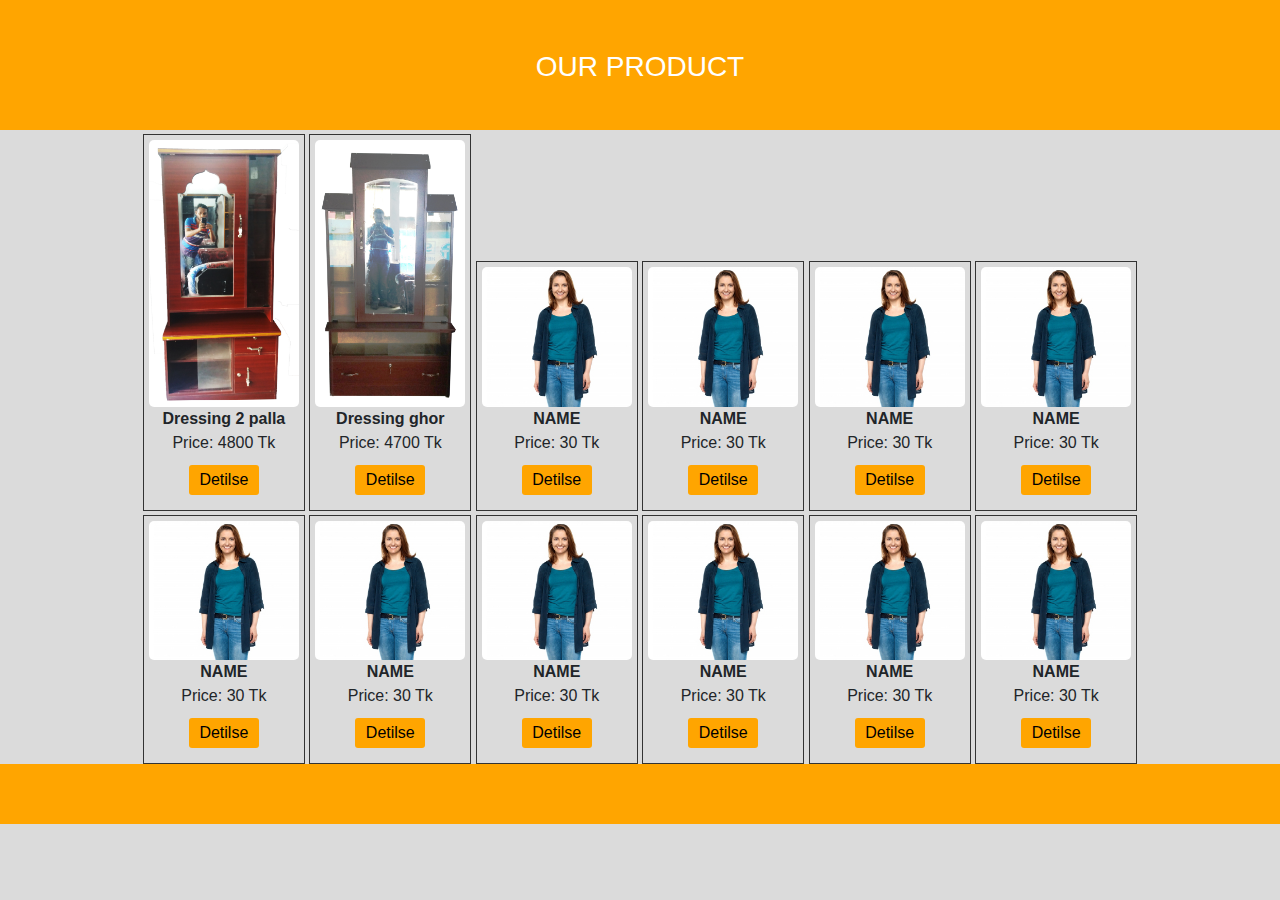
<file: New Site/a.html>
<!DOCTYPE html>
<html lang="en">
<head>
	<meta charset="UTF-8">
	<meta name="viewport" content="width=device-width, initial-scale=1.0">
	<meta http-equiv="X-UA-Compatible" content="ie=edge">
	<title>Showcases</title>
	<link rel="stylesheet" href="css/bootstrap.min.css">
	<link rel="stylesheet" href="css/font-awesome.min.css">
	<link rel="stylesheet" href="css/style.css">
</head>
<body>
	<div class="product-title">
		<h3>Our product</h3>
	</div>
	
	<div class="container">
	<div class="product-section-area">
		<div class="product-main-area">
			 <div class="img-box mt-1">
			 	<img src="img/dt 2palla.jpg" alt=""><br>
			 	 <span><b>Dressing 2 palla</b></span><br>
			 	  <span>Price: 4800 Tk</span><br>
			 	  <button class="main-area-b" data-toggle="modal" data-target="#detilseModal">Detilse</button> 
			 </div>
			 
			 
			 <div class="img-box mt-1">
			 	<img src="img/dt ghor.jpg" alt=""><br>
			 	 <span><b>Dressing ghor</b></span><br>
			 	  <span>Price: 4700 Tk</span><br>
			 	<button class="main-area-b" data-toggle="modal" data-target="#detilseModal2">Detilse</button> 
			 </div>
			   <div class="img-box mt-1">
			 	<img src="img/product1.jpg" alt=""><br>
			 	 <span><b>NAME</b></span><br>
			 	  <span>Price: 30 Tk</span><br>
			 	 	<button class="main-area-b" data-toggle="modal" data-target="#detilseModal3">Detilse</button> 
			 </div>
			   <div class="img-box mt-1">
			 	<img src="img/product1.jpg" alt=""><br>
			 	 <span><b>NAME</b></span><br>
			 	  <span>Price: 30 Tk</span><br>
			 	 <button class="main-area-b" data-toggle="modal" data-target="#detilseModal4">Detilse</button> 
			 </div>
			   <div class="img-box mt-1">
			 	<img src="img/product1.jpg" alt=""><br>
			 	 <span><b>NAME</b></span><br>
			 	  <span>Price: 30 Tk</span><br>
			 	<button class="main-area-b" data-toggle="modal" data-target="#detilseModal5">Detilse</button> 
			 </div>
			   <div class="img-box mt-1">
			 	<img src="img/product1.jpg" alt=""><br>
			 	 <span><b>NAME</b></span><br>
			 	  <span>Price: 30 Tk</span><br>
			 	<button class="main-area-b" data-toggle="modal" data-target="#detilseModal6">Detilse</button> 
			 </div>
			   <div class="img-box mt-1">
			 	<img src="img/product1.jpg" alt=""><br>
			 	 <span><b>NAME</b></span><br>
			 	  <span>Price: 30 Tk</span><br>
			 	 <button class="main-area-b" data-toggle="modal" data-target="#detilseModal7">Detilse</button> 
			 </div>
			   <div class="img-box mt-1">
			 	<img src="img/product1.jpg" alt=""><br>
			 	 <span><b>NAME</b></span><br>
			 	  <span>Price: 30 Tk</span><br>
			 	<button class="main-area-b" data-toggle="modal" data-target="#detilseModal8">Detilse</button> 
			 </div>
			   <div class="img-box mt-1">
			 	<img src="img/product1.jpg" alt=""><br>
			 	 <span><b>NAME</b></span><br>
			 	  <span>Price: 30 Tk</span><br>
			 	 <button class="main-area-b" data-toggle="modal" data-target="#detilseModal9">Detilse</button> 
			 </div>
			   <div class="img-box mt-1">
			 	<img src="img/product1.jpg" alt=""><br>
			 	 <span><b>NAME</b></span><br>
			 	  <span>Price: 30 Tk</span><br>
			 	<button class="main-area-b" data-toggle="modal" data-target="#detilseModal10">Detilse</button> 
			 </div>
			 <div class="img-box mt-1">
			 	<img src="img/product1.jpg" alt=""><br>
			 	 <span><b>NAME</b></span><br>
			 	  <span>Price: 30 Tk</span><br>
			 	 <button class="main-area-b" data-toggle="modal" data-target="#detilseModal11">Detilse</button> 
			 </div>
			 <div class="img-box mt-1">
			 	<img src="img/product1.jpg" alt=""><br>
			 	 <span><b>NAME</b></span><br>
			 	  <span>Price: 30 Tk</span><br>
			 	<button class="main-area-b" data-toggle="modal" data-target="#detilseModal12">Detilse</button> 
			 </div>
		</div>
	</div>
	</div>
	
    <div class="product-titleb">
		 
	</div>	
	
	
	<!---Modal1---->
	<div class="modal" id="detilseModal">
		<div class="container">
			<div class="modal-dialog">
				<div class="modal-content">
					<div class="modal-header">
						<h3>Product Name</h3>
						<button class="close" data-dismiss="modal">
							 &times;
						</button>
					</div>
					<div class="modal-body">
						<img src="img/dt 2palla.jpg" alt=""><br>
						 <div class="modal-text">
						 	<b>Name: Dressing 2 palla </b><br>
						 	<b>Price: 4800 Tk</b><br>
						 	<b>Discount: 15%</b><br>
						 	<b>Order Now: 01773849892</b><br>
						 	<b>Address: Jalasi Cowrasta,Mohila College Road , Panchagarh</b>
		     				
		     				 
						 </div>
					</div>
				</div>
			</div>
		</div>
	</div>
	<!----modal1 end----->
	
	<!----modal2 stat----->
	<div class="modal" id="detilseModal2">
		<div class="container">
			<div class="modal-dialog">
				<div class="modal-content">
					<div class="modal-header">
						<h3>Product Name</h3>
						<button class="close" data-dismiss="modal">
							 &times;
						</button>
					</div>
					<div class="modal-body">
						<img src="img/product2.jpg" alt=""><br>
						 <div class="modal-text">
						 	<b>Name: Md Biplop Hossen</b><br>
						 	<b>Price: 300 Tk</b><br>
						 	<b>Discount: 15%</b><br>
						 	<b>Old Price: 200 Tk</b><br>
						 	<b>Order Now: 01750973107</b><br>
		     				<b>Address: Boda , Panchagarh</b>
		     				 
						 </div>
					</div>
				</div>
			</div>
		</div>
	</div>
	
	<!----modal2 end----->
	
	
	<!----modal3 start------>
	<div class="modal" id="detilseModal3">
		<div class="container">
			<div class="modal-dialog">
				<div class="modal-content">
					<div class="modal-header">
						<h3>Product Name</h3>
						<button class="close" data-dismiss="modal">
							 &times;
						</button>
					</div>
					<div class="modal-body">
						<img src="img/product3.jpg" alt=""><br>
						 <div class="modal-text">
						 	<b>Name: Md Biplop Hossen</b><br>
						 	<b>Price: 300 Tk</b><br>
						 	<b>Discount: 15%</b><br>
						 	<b>Old Price: 200 Tk</b><br>
						 	<b>Order Now: 01750973107</b><br>
		     				<b>Address: Boda , Panchagarh</b>
		     				 
						 </div>
					</div>
				</div>
			</div>
		</div>
	</div>
	<!----modal3 end------>
	
	<!----modal4 start------>
	<div class="modal" id="detilseModal4">
		<div class="container">
			<div class="modal-dialog">
				<div class="modal-content">
					<div class="modal-header">
						<h3>Product Name</h3>
						<button class="close" data-dismiss="modal">
							 &times;
						</button>
					</div>
					<div class="modal-body">
						<img src="img/product4.jpg" alt=""><br>
						 <div class="modal-text">
						 	<b>Name: Md Biplop Hossen</b><br>
						 	<b>Price: 300 Tk</b><br>
						 	<b>Discount: 15%</b><br>
						 	<b>Old Price: 200 Tk</b><br>
						 	<b>Order Now: 01750973107</b><br>
		     				<b>Address: Boda , Panchagarh</b>
		     				 
						 </div>
					</div>
				</div>
			</div>
		</div>
	</div>
	<!----modal4 end------>
	
	<!----modal5 start------>
	<div class="modal" id="detilseModal5">
		<div class="container">
			<div class="modal-dialog">
				<div class="modal-content">
					<div class="modal-header">
						<h3>Product Name</h3>
						<button class="close" data-dismiss="modal">
							 &times;
						</button>
					</div>
					<div class="modal-body">
						<img src="img/product4.jpg" alt=""><br>
						 <div class="modal-text">
						 	<b>Name: Md Biplop Hossen</b><br>
						 	<b>Price: 300 Tk</b><br>
						 	<b>Discount: 15%</b><br>
						 	<b>Old Price: 200 Tk</b><br>
						 	<b>Order Now: 01750973107</b><br>
		     				<b>Address: Boda , Panchagarh</b>
		     				 
						 </div>
					</div>
				</div>
			</div>
		</div>
	</div>
	<!----modal5 end------>
	
	<!----modal6 start------>
	<div class="modal" id="detilseModal6">
		<div class="container">
			<div class="modal-dialog">
				<div class="modal-content">
					<div class="modal-header">
						<h3>Product Name</h3>
						<button class="close" data-dismiss="modal">
							 &times;
						</button>
					</div>
					<div class="modal-body">
						<img src="img/product4.jpg" alt=""><br>
						 <div class="modal-text">
						 	<b>Name: Md Biplop Hossen</b><br>
						 	<b>Price: 300 Tk</b><br>
						 	<b>Discount: 15%</b><br>
						 	<b>Old Price: 200 Tk</b><br>
						 	<b>Order Now: 01750973107</b><br>
		     				<b>Address: Boda , Panchagarh</b>
		     				 
						 </div>
					</div>
				</div>
			</div>
		</div>
	</div>
	<!----modal6 end------>
	
	<!----modal7 start------>
	<div class="modal" id="detilseModal7">
		<div class="container">
			<div class="modal-dialog">
				<div class="modal-content">
					<div class="modal-header">
						<h3>Product Name</h3>
						<button class="close" data-dismiss="modal">
							 &times;
						</button>
					</div>
					<div class="modal-body">
						<img src="img/product4.jpg" alt=""><br>
						 <div class="modal-text">
						 	<b>Name: Md Biplop Hossen</b><br>
						 	<b>Price: 300 Tk</b><br>
						 	<b>Discount: 15%</b><br>
						 	<b>Old Price: 200 Tk</b><br>
						 	<b>Order Now: 01750973107</b><br>
		     				<b>Address: Boda , Panchagarh</b>
		     				 
						 </div>
					</div>
				</div>
			</div>
		</div>
	</div>
	<!----modal7 end------>
	
	<!----modal8 start------>
	<div class="modal" id="detilseModal8">
		<div class="container">
			<div class="modal-dialog">
				<div class="modal-content">
					<div class="modal-header">
						<h3>Product Name</h3>
						<button class="close" data-dismiss="modal">
							 &times;
						</button>
					</div>
					<div class="modal-body">
						<img src="img/product4.jpg" alt=""><br>
						 <div class="modal-text">
						 	<b>Name: Md Biplop Hossen</b><br>
						 	<b>Price: 300 Tk</b><br>
						 	<b>Discount: 15%</b><br>
						 	<b>Old Price: 200 Tk</b><br>
						 	<b>Order Now: 01750973107</b><br>
		     				<b>Address: Boda , Panchagarh</b>
		     				 
						 </div>
					</div>
				</div>
			</div>
		</div>
	</div>
	<!----modal8 end------>
	
	<!----modal9 start------>
	<div class="modal" id="detilseModal9">
		<div class="container">
			<div class="modal-dialog">
				<div class="modal-content">
					<div class="modal-header">
						<h3>Product Name</h3>
						<button class="close" data-dismiss="modal">
							 &times;
						</button>
					</div>
					<div class="modal-body">
						<img src="img/product4.jpg" alt=""><br>
						 <div class="modal-text">
						 	<b>Name: Md Biplop Hossen</b><br>
						 	<b>Price: 300 Tk</b><br>
						 	<b>Discount: 15%</b><br>
						 	<b>Old Price: 200 Tk</b><br>
						 	<b>Order Now: 01750973107</b><br>
		     				<b>Address: Boda , Panchagarh</b>
		     				 
						 </div>
					</div>
				</div>
			</div>
		</div>
	</div>
	<!----modal9 end------>
	
	<!----modal10 start------>
	<div class="modal" id="detilseModal10">
		<div class="container">
			<div class="modal-dialog">
				<div class="modal-content">
					<div class="modal-header">
						<h3>Product Name</h3>
						<button class="close" data-dismiss="modal">
							 &times;
						</button>
					</div>
					<div class="modal-body">
						<img src="img/product4.jpg" alt=""><br>
						 <div class="modal-text">
						 	<b>Name: Md Biplop Hossen</b><br>
						 	<b>Price: 300 Tk</b><br>
						 	<b>Discount: 15%</b><br>
						 	<b>Old Price: 200 Tk</b><br>
						 	<b>Order Now: 01750973107</b><br>
		     				<b>Address: Boda , Panchagarh</b>
		     				 
						 </div>
					</div>
				</div>
			</div>
		</div>
	</div>
	<!----modal10 end------>
	
	<!----modal11 start------>
	<div class="modal" id="detilseModal11">
		<div class="container">
			<div class="modal-dialog">
				<div class="modal-content">
					<div class="modal-header">
						<h3>Product Name</h3>
						<button class="close" data-dismiss="modal">
							 &times;
						</button>
					</div>
					<div class="modal-body">
						<img src="img/product4.jpg" alt=""><br>
						 <div class="modal-text">
						 	<b>Name: Md Biplop Hossen</b><br>
						 	<b>Price: 300 Tk</b><br>
						 	<b>Discount: 15%</b><br>
						 	<b>Old Price: 200 Tk</b><br>
						 	<b>Order Now: 01750973107</b><br>
		     				<b>Address: Boda , Panchagarh</b>
		     				 
						 </div>
					</div>
				</div>
			</div>
		</div>
	</div>
	<!----modal11 end------>
	
	<!----modal12 start------>
	<div class="modal" id="detilseModal12">
		<div class="container">
			<div class="modal-dialog">
				<div class="modal-content">
					<div class="modal-header">
						<h3>Product Name</h3>
						<button class="close" data-dismiss="modal">
							 &times;
						</button>
					</div>
					<div class="modal-body">
						<img src="img/product4.jpg" alt=""><br>
						 <div class="modal-text">
						 	<b>Name: Md Biplop Hossen</b><br>
						 	<b>Price: 300 Tk</b><br>
						 	<b>Discount: 15%</b><br>
						 	<b>Old Price: 200 Tk</b><br>
						 	<b>Order Now: 01750973107</b><br>
		     				<b>Address: Boda , Panchagarh</b>
		     				 
						 </div>
					</div>
				</div>
			</div>
		</div>
	</div>
	<!----modal12 end------>
	
	
	
	
	
	<script src="js/jquery-3.4.1.min.js"></script>
	<script src="js/popper.min.js"></script>
	<script src="js/bootstrap.min.js"></script>
</body>
</html>
</file>
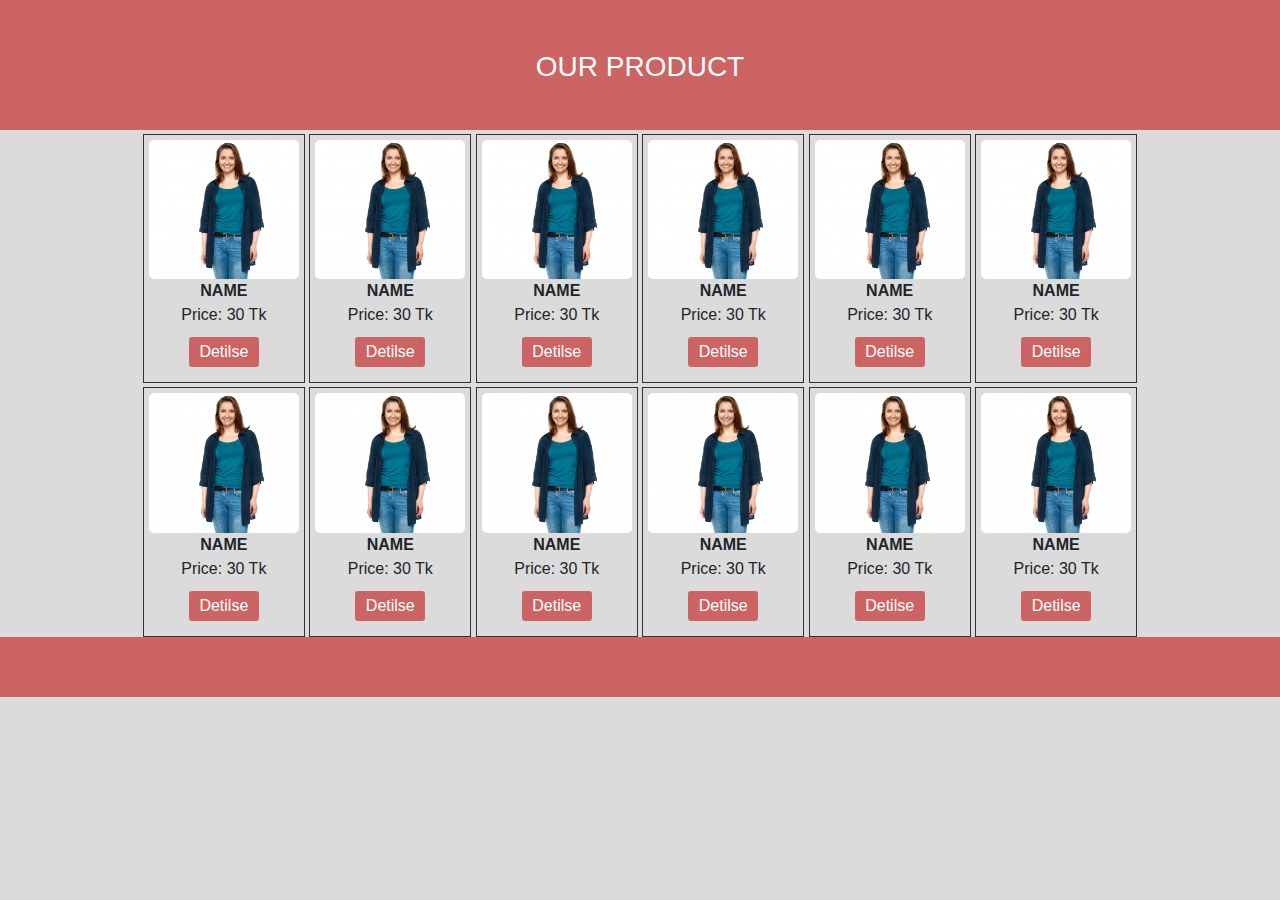
<file: New Site/b.html>
<!DOCTYPE html>
<html lang="en">
<head>
	<meta charset="UTF-8">
	<meta name="viewport" content="width=device-width, initial-scale=1.0">
	<meta http-equiv="X-UA-Compatible" content="ie=edge">
	<title>Document</title>
	<link rel="stylesheet" href="css/bootstrap.min.css">
	<link rel="stylesheet" href="css/font-awesome.min.css">
	<link rel="stylesheet" href="css/style.css">
</head>
<body>
	<div class="product-titlebtop">
		<h3>Our product</h3>
	</div>
	
	<div class="container">
	<div class="product-section-area">
		<div class="product-main-area">
			 <div class="img-box mt-1">
			 	<img src="img/product1.jpg" alt=""><br>
			 	 <span><b>NAME</b></span><br>
			 	  <span>Price: 30 Tk</span><br>
			 	  <button class="main-area-c" data-toggle="modal" data-target="#detilseModal">Detilse</button> 
			 </div>
			 
			 
			 <div class="img-box mt-1">
			 	<img src="img/product1.jpg" alt=""><br>
			 	 <span><b>NAME</b></span><br>
			 	  <span>Price: 30 Tk</span><br>
			 	<button class="main-area-c" data-toggle="modal" data-target="#detilseModal2">Detilse</button> 
			 </div>
			   <div class="img-box mt-1">
			 	<img src="img/product1.jpg" alt=""><br>
			 	 <span><b>NAME</b></span><br>
			 	  <span>Price: 30 Tk</span><br>
			 	 	<button class="main-area-c" data-toggle="modal" data-target="#detilseModal3">Detilse</button> 
			 </div>
			   <div class="img-box mt-1">
			 	<img src="img/product1.jpg" alt=""><br>
			 	 <span><b>NAME</b></span><br>
			 	  <span>Price: 30 Tk</span><br>
			 	 <button class="main-area-c" data-toggle="modal" data-target="#detilseModal4">Detilse</button> 
			 </div>
			   <div class="img-box mt-1">
			 	<img src="img/product1.jpg" alt=""><br>
			 	 <span><b>NAME</b></span><br>
			 	  <span>Price: 30 Tk</span><br>
			 	<button class="main-area-c" data-toggle="modal" data-target="#detilseModal5">Detilse</button> 
			 </div>
			   <div class="img-box mt-1">
			 	<img src="img/product1.jpg" alt=""><br>
			 	 <span><b>NAME</b></span><br>
			 	  <span>Price: 30 Tk</span><br>
			 	<button class="main-area-c" data-toggle="modal" data-target="#detilseModal6">Detilse</button> 
			 </div>
			   <div class="img-box mt-1">
			 	<img src="img/product1.jpg" alt=""><br>
			 	 <span><b>NAME</b></span><br>
			 	  <span>Price: 30 Tk</span><br>
			 	 <button class="main-area-c" data-toggle="modal" data-target="#detilseModal7">Detilse</button> 
			 </div>
			   <div class="img-box mt-1">
			 	<img src="img/product1.jpg" alt=""><br>
			 	 <span><b>NAME</b></span><br>
			 	  <span>Price: 30 Tk</span><br>
			 	<button class="main-area-c" data-toggle="modal" data-target="#detilseModal8">Detilse</button> 
			 </div>
			   <div class="img-box mt-1">
			 	<img src="img/product1.jpg" alt=""><br>
			 	 <span><b>NAME</b></span><br>
			 	  <span>Price: 30 Tk</span><br>
			 	 <button class="main-area-c" data-toggle="modal" data-target="#detilseModal9">Detilse</button> 
			 </div>
			   <div class="img-box mt-1">
			 	<img src="img/product1.jpg" alt=""><br>
			 	 <span><b>NAME</b></span><br>
			 	  <span>Price: 30 Tk</span><br>
			 	<button class="main-area-c" data-toggle="modal" data-target="#detilseModal10">Detilse</button> 
			 </div>
			 <div class="img-box mt-1">
			 	<img src="img/product1.jpg" alt=""><br>
			 	 <span><b>NAME</b></span><br>
			 	  <span>Price: 30 Tk</span><br>
			 	 <button class="main-area-c" data-toggle="modal" data-target="#detilseModal11">Detilse</button> 
			 </div>
			 <div class="img-box mt-1">
			 	<img src="img/product1.jpg" alt=""><br>
			 	 <span><b>NAME</b></span><br>
			 	  <span>Price: 30 Tk</span><br>
			 	<button class="main-area-c" data-toggle="modal" data-target="#detilseModal12">Detilse</button> 
			 </div>
		</div>
	</div>
	</div>
	
    <div class="product-titlebbottom">
		 
	</div>	
	
	
	<!---Modal1---->
	<div class="modal" id="detilseModal">
		<div class="container">
			<div class="modal-dialog">
				<div class="modal-content">
					<div class="modal-header">
						<h3>Product Name</h3>
						<button class="close" data-dismiss="modal">
							 &times;
						</button>
					</div>
					<div class="modal-body">
						<img src="img/product1.jpg" alt=""><br>
						 <div class="modal-text">
						 	<b>Name: Md Biplop Hossen</b><br>
						 	<b>Price: 300 Tk</b><br>
						 	<b>Discount: 15%</b><br>
						 	<b>Old Price: 200 Tk</b><br>
						 	<b>Order Now: 01750973107</b><br>
		     				<b>Address: Boda , Panchagarh</b>
		     				 
						 </div>
					</div>
				</div>
			</div>
		</div>
	</div>
	<!----modal1 end----->
	
	<!----modal2 stat----->
	<div class="modal" id="detilseModal2">
		<div class="container">
			<div class="modal-dialog">
				<div class="modal-content">
					<div class="modal-header">
						<h3>Product Name</h3>
						<button class="close" data-dismiss="modal">
							 &times;
						</button>
					</div>
					<div class="modal-body">
						<img src="img/product2.jpg" alt=""><br>
						 <div class="modal-text">
						 	<b>Name: Md Biplop Hossen</b><br>
						 	<b>Price: 300 Tk</b><br>
						 	<b>Discount: 15%</b><br>
						 	<b>Old Price: 200 Tk</b><br>
						 	<b>Order Now: 01750973107</b><br>
		     				<b>Address: Boda , Panchagarh</b>
		     				 
						 </div>
					</div>
				</div>
			</div>
		</div>
	</div>
	
	<!----modal2 end----->
	
	
	<!----modal3 start------>
	<div class="modal" id="detilseModal3">
		<div class="container">
			<div class="modal-dialog">
				<div class="modal-content">
					<div class="modal-header">
						<h3>Product Name</h3>
						<button class="close" data-dismiss="modal">
							 &times;
						</button>
					</div>
					<div class="modal-body">
						<img src="img/product3.jpg" alt=""><br>
						 <div class="modal-text">
						 	<b>Name: Md Biplop Hossen</b><br>
						 	<b>Price: 300 Tk</b><br>
						 	<b>Discount: 15%</b><br>
						 	<b>Old Price: 200 Tk</b><br>
						 	<b>Order Now: 01750973107</b><br>
		     				<b>Address: Boda , Panchagarh</b>
		     				 
						 </div>
					</div>
				</div>
			</div>
		</div>
	</div>
	<!----modal3 end------>
	
	<!----modal4 start------>
	<div class="modal" id="detilseModal4">
		<div class="container">
			<div class="modal-dialog">
				<div class="modal-content">
					<div class="modal-header">
						<h3>Product Name</h3>
						<button class="close" data-dismiss="modal">
							 &times;
						</button>
					</div>
					<div class="modal-body">
						<img src="img/product4.jpg" alt=""><br>
						 <div class="modal-text">
						 	<b>Name: Md Biplop Hossen</b><br>
						 	<b>Price: 300 Tk</b><br>
						 	<b>Discount: 15%</b><br>
						 	<b>Old Price: 200 Tk</b><br>
						 	<b>Order Now: 01750973107</b><br>
		     				<b>Address: Boda , Panchagarh</b>
		     				 
						 </div>
					</div>
				</div>
			</div>
		</div>
	</div>
	<!----modal4 end------>
	
	<!----modal5 start------>
	<div class="modal" id="detilseModal5">
		<div class="container">
			<div class="modal-dialog">
				<div class="modal-content">
					<div class="modal-header">
						<h3>Product Name</h3>
						<button class="close" data-dismiss="modal">
							 &times;
						</button>
					</div>
					<div class="modal-body">
						<img src="img/product4.jpg" alt=""><br>
						 <div class="modal-text">
						 	<b>Name: Md Biplop Hossen</b><br>
						 	<b>Price: 300 Tk</b><br>
						 	<b>Discount: 15%</b><br>
						 	<b>Old Price: 200 Tk</b><br>
						 	<b>Order Now: 01750973107</b><br>
		     				<b>Address: Boda , Panchagarh</b>
		     				 
						 </div>
					</div>
				</div>
			</div>
		</div>
	</div>
	<!----modal5 end------>
	
	<!----modal6 start------>
	<div class="modal" id="detilseModal6">
		<div class="container">
			<div class="modal-dialog">
				<div class="modal-content">
					<div class="modal-header">
						<h3>Product Name</h3>
						<button class="close" data-dismiss="modal">
							 &times;
						</button>
					</div>
					<div class="modal-body">
						<img src="img/product4.jpg" alt=""><br>
						 <div class="modal-text">
						 	<b>Name: Md Biplop Hossen</b><br>
						 	<b>Price: 300 Tk</b><br>
						 	<b>Discount: 15%</b><br>
						 	<b>Old Price: 200 Tk</b><br>
						 	<b>Order Now: 01750973107</b><br>
		     				<b>Address: Boda , Panchagarh</b>
		     				 
						 </div>
					</div>
				</div>
			</div>
		</div>
	</div>
	<!----modal6 end------>
	
	<!----modal7 start------>
	<div class="modal" id="detilseModal7">
		<div class="container">
			<div class="modal-dialog">
				<div class="modal-content">
					<div class="modal-header">
						<h3>Product Name</h3>
						<button class="close" data-dismiss="modal">
							 &times;
						</button>
					</div>
					<div class="modal-body">
						<img src="img/product4.jpg" alt=""><br>
						 <div class="modal-text">
						 	<b>Name: Md Biplop Hossen</b><br>
						 	<b>Price: 300 Tk</b><br>
						 	<b>Discount: 15%</b><br>
						 	<b>Old Price: 200 Tk</b><br>
						 	<b>Order Now: 01750973107</b><br>
		     				<b>Address: Boda , Panchagarh</b>
		     				 
						 </div>
					</div>
				</div>
			</div>
		</div>
	</div>
	<!----modal7 end------>
	
	<!----modal8 start------>
	<div class="modal" id="detilseModal8">
		<div class="container">
			<div class="modal-dialog">
				<div class="modal-content">
					<div class="modal-header">
						<h3>Product Name</h3>
						<button class="close" data-dismiss="modal">
							 &times;
						</button>
					</div>
					<div class="modal-body">
						<img src="img/product4.jpg" alt=""><br>
						 <div class="modal-text">
						 	<b>Name: Md Biplop Hossen</b><br>
						 	<b>Price: 300 Tk</b><br>
						 	<b>Discount: 15%</b><br>
						 	<b>Old Price: 200 Tk</b><br>
						 	<b>Order Now: 01750973107</b><br>
		     				<b>Address: Boda , Panchagarh</b>
		     				 
						 </div>
					</div>
				</div>
			</div>
		</div>
	</div>
	<!----modal8 end------>
	
	<!----modal9 start------>
	<div class="modal" id="detilseModal9">
		<div class="container">
			<div class="modal-dialog">
				<div class="modal-content">
					<div class="modal-header">
						<h3>Product Name</h3>
						<button class="close" data-dismiss="modal">
							 &times;
						</button>
					</div>
					<div class="modal-body">
						<img src="img/product4.jpg" alt=""><br>
						 <div class="modal-text">
						 	<b>Name: Md Biplop Hossen</b><br>
						 	<b>Price: 300 Tk</b><br>
						 	<b>Discount: 15%</b><br>
						 	<b>Old Price: 200 Tk</b><br>
						 	<b>Order Now: 01750973107</b><br>
		     				<b>Address: Boda , Panchagarh</b>
		     				 
						 </div>
					</div>
				</div>
			</div>
		</div>
	</div>
	<!----modal9 end------>
	
	<!----modal10 start------>
	<div class="modal" id="detilseModal10">
		<div class="container">
			<div class="modal-dialog">
				<div class="modal-content">
					<div class="modal-header">
						<h3>Product Name</h3>
						<button class="close" data-dismiss="modal">
							 &times;
						</button>
					</div>
					<div class="modal-body">
						<img src="img/product4.jpg" alt=""><br>
						 <div class="modal-text">
						 	<b>Name: Md Biplop Hossen</b><br>
						 	<b>Price: 300 Tk</b><br>
						 	<b>Discount: 15%</b><br>
						 	<b>Old Price: 200 Tk</b><br>
						 	<b>Order Now: 01750973107</b><br>
		     				<b>Address: Boda , Panchagarh</b>
		     				 
						 </div>
					</div>
				</div>
			</div>
		</div>
	</div>
	<!----modal10 end------>
	
	<!----modal11 start------>
	<div class="modal" id="detilseModal11">
		<div class="container">
			<div class="modal-dialog">
				<div class="modal-content">
					<div class="modal-header">
						<h3>Product Name</h3>
						<button class="close" data-dismiss="modal">
							 &times;
						</button>
					</div>
					<div class="modal-body">
						<img src="img/product4.jpg" alt=""><br>
						 <div class="modal-text">
						 	<b>Name: Md Biplop Hossen</b><br>
						 	<b>Price: 300 Tk</b><br>
						 	<b>Discount: 15%</b><br>
						 	<b>Old Price: 200 Tk</b><br>
						 	<b>Order Now: 01750973107</b><br>
		     				<b>Address: Boda , Panchagarh</b>
		     				 
						 </div>
					</div>
				</div>
			</div>
		</div>
	</div>
	<!----modal11 end------>
	
	<!----modal12 start------>
	<div class="modal" id="detilseModal12">
		<div class="container">
			<div class="modal-dialog">
				<div class="modal-content">
					<div class="modal-header">
						<h3>Product Name</h3>
						<button class="close" data-dismiss="modal">
							 &times;
						</button>
					</div>
					<div class="modal-body">
						<img src="img/product4.jpg" alt=""><br>
						 <div class="modal-text">
						 	<b>Name: Md Biplop Hossen</b><br>
						 	<b>Price: 300 Tk</b><br>
						 	<b>Discount: 15%</b><br>
						 	<b>Old Price: 200 Tk</b><br>
						 	<b>Order Now: 01750973107</b><br>
		     				<b>Address: Boda , Panchagarh</b>
		     				 
						 </div>
					</div>
				</div>
			</div>
		</div>
	</div>
	<!----modal12 end------>
	
	
	
	
	
	<script src="js/jquery-3.4.1.min.js"></script>
	<script src="js/popper.min.js"></script>
	<script src="js/bootstrap.min.js"></script>
</body>
</html>
</file>
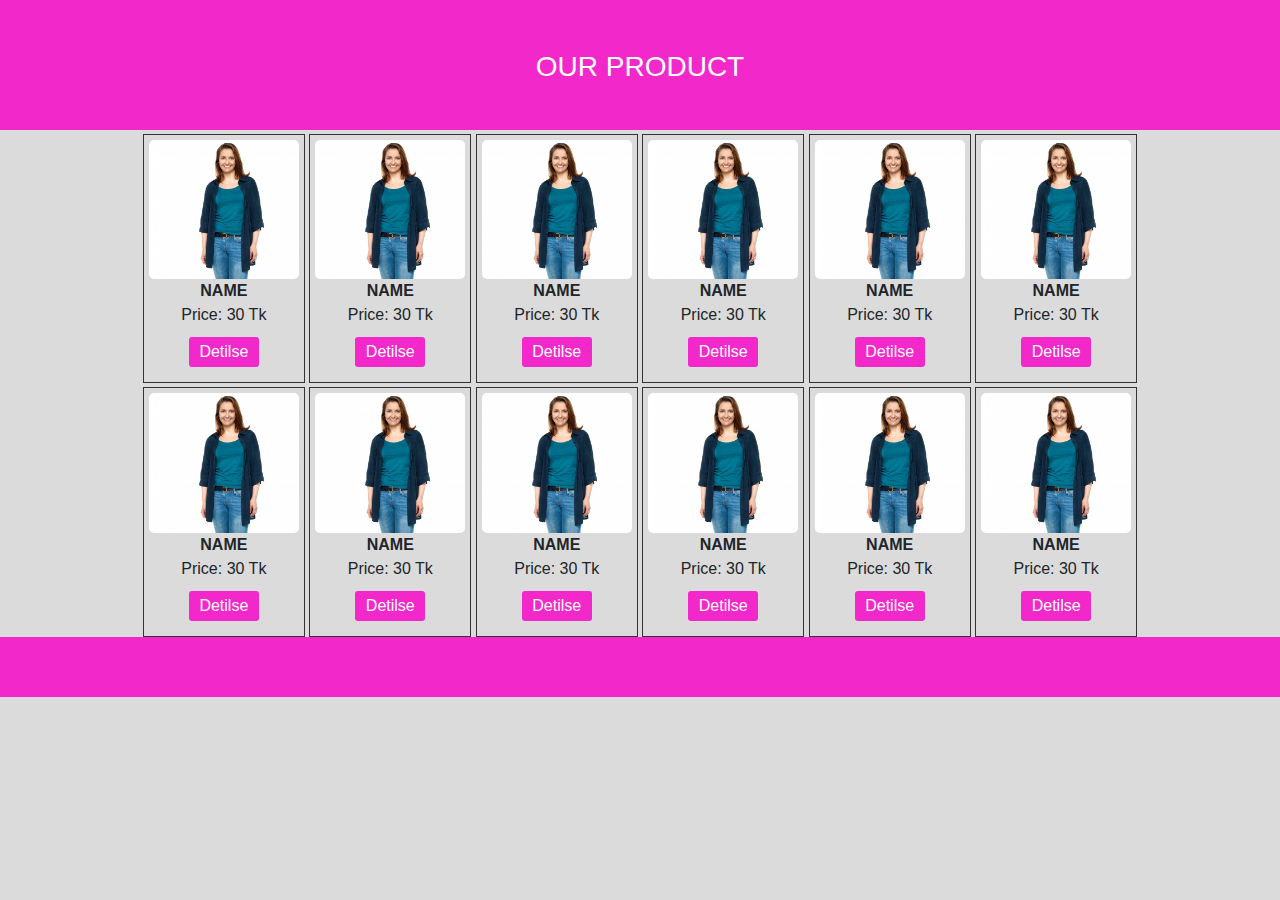
<file: New Site/c.html>
<!DOCTYPE html>
<html lang="en">
<head>
	<meta charset="UTF-8">
	<meta name="viewport" content="width=device-width, initial-scale=1.0">
	<meta http-equiv="X-UA-Compatible" content="ie=edge">
	<title>Document</title>
	<link rel="stylesheet" href="css/bootstrap.min.css">
	<link rel="stylesheet" href="css/font-awesome.min.css">
	<link rel="stylesheet" href="css/style.css">
</head>
<body>
	<div class="product-titlectop">
		<h3>Our product</h3>
	</div>
	
	<div class="container">
	<div class="product-section-area">
		<div class="product-main-area">
			 <div class="img-box mt-1">
			 	<img src="img/product1.jpg" alt=""><br>
			 	 <span><b>NAME</b></span><br>
			 	  <span>Price: 30 Tk</span><br>
			 	  <button class="main-area-cc" data-toggle="modal" data-target="#detilseModal">Detilse</button> 
			 </div>
			 
			 
			 <div class="img-box mt-1">
			 	<img src="img/product1.jpg" alt=""><br>
			 	 <span><b>NAME</b></span><br>
			 	  <span>Price: 30 Tk</span><br>
			 	<button class="main-area-cc" data-toggle="modal" data-target="#detilseModal2">Detilse</button> 
			 </div>
			   <div class="img-box mt-1">
			 	<img src="img/product1.jpg" alt=""><br>
			 	 <span><b>NAME</b></span><br>
			 	  <span>Price: 30 Tk</span><br>
			 	 	<button class="main-area-cc" data-toggle="modal" data-target="#detilseModal3">Detilse</button> 
			 </div>
			   <div class="img-box mt-1">
			 	<img src="img/product1.jpg" alt=""><br>
			 	 <span><b>NAME</b></span><br>
			 	  <span>Price: 30 Tk</span><br>
			 	 <button class="main-area-cc" data-toggle="modal" data-target="#detilseModal4">Detilse</button> 
			 </div>
			   <div class="img-box mt-1">
			 	<img src="img/product1.jpg" alt=""><br>
			 	 <span><b>NAME</b></span><br>
			 	  <span>Price: 30 Tk</span><br>
			 	<button class="main-area-cc" data-toggle="modal" data-target="#detilseModal5">Detilse</button> 
			 </div>
			   <div class="img-box mt-1">
			 	<img src="img/product1.jpg" alt=""><br>
			 	 <span><b>NAME</b></span><br>
			 	  <span>Price: 30 Tk</span><br>
			 	<button class="main-area-cc" data-toggle="modal" data-target="#detilseModal6">Detilse</button> 
			 </div>
			   <div class="img-box mt-1">
			 	<img src="img/product1.jpg" alt=""><br>
			 	 <span><b>NAME</b></span><br>
			 	  <span>Price: 30 Tk</span><br>
			 	 <button class="main-area-cc" data-toggle="modal" data-target="#detilseModal7">Detilse</button> 
			 </div>
			   <div class="img-box mt-1">
			 	<img src="img/product1.jpg" alt=""><br>
			 	 <span><b>NAME</b></span><br>
			 	  <span>Price: 30 Tk</span><br>
			 	<button class="main-area-cc" data-toggle="modal" data-target="#detilseModal8">Detilse</button> 
			 </div>
			   <div class="img-box mt-1">
			 	<img src="img/product1.jpg" alt=""><br>
			 	 <span><b>NAME</b></span><br>
			 	  <span>Price: 30 Tk</span><br>
			 	 <button class="main-area-cc" data-toggle="modal" data-target="#detilseModal9">Detilse</button> 
			 </div>
			   <div class="img-box mt-1">
			 	<img src="img/product1.jpg" alt=""><br>
			 	 <span><b>NAME</b></span><br>
			 	  <span>Price: 30 Tk</span><br>
			 	<button class="main-area-cc" data-toggle="modal" data-target="#detilseModal10">Detilse</button> 
			 </div>
			 <div class="img-box mt-1">
			 	<img src="img/product1.jpg" alt=""><br>
			 	 <span><b>NAME</b></span><br>
			 	  <span>Price: 30 Tk</span><br>
			 	 <button class="main-area-cc" data-toggle="modal" data-target="#detilseModal11">Detilse</button> 
			 </div>
			 <div class="img-box mt-1">
			 	<img src="img/product1.jpg" alt=""><br>
			 	 <span><b>NAME</b></span><br>
			 	  <span>Price: 30 Tk</span><br>
			 	<button class="main-area-cc" data-toggle="modal" data-target="#detilseModal12">Detilse</button> 
			 </div>
		</div>
	</div>
	</div>
	
    <div class="product-titlecbottom">
		 
	</div>	
	
	
	<!---Modal1---->
	<div class="modal" id="detilseModal">
		<div class="container">
			<div class="modal-dialog">
				<div class="modal-content">
					<div class="modal-header">
						<h3>Product Name</h3>
						<button class="close" data-dismiss="modal">
							 &times;
						</button>
					</div>
					<div class="modal-body">
						<img src="img/product1.jpg" alt=""><br>
						 <div class="modal-text">
						 	<b>Name: Md Biplop Hossen</b><br>
						 	<b>Price: 300 Tk</b><br>
						 	<b>Discount: 15%</b><br>
						 	<b>Old Price: 200 Tk</b><br>
						 	<b>Order Now: 01750973107</b><br>
		     				<b>Address: Boda , Panchagarh</b>
		     				 
						 </div>
					</div>
				</div>
			</div>
		</div>
	</div>
	<!----modal1 end----->
	
	<!----modal2 stat----->
	<div class="modal" id="detilseModal2">
		<div class="container">
			<div class="modal-dialog">
				<div class="modal-content">
					<div class="modal-header">
						<h3>Product Name</h3>
						<button class="close" data-dismiss="modal">
							 &times;
						</button>
					</div>
					<div class="modal-body">
						<img src="img/product2.jpg" alt=""><br>
						 <div class="modal-text">
						 	<b>Name: Md Biplop Hossen</b><br>
						 	<b>Price: 300 Tk</b><br>
						 	<b>Discount: 15%</b><br>
						 	<b>Old Price: 200 Tk</b><br>
						 	<b>Order Now: 01750973107</b><br>
		     				<b>Address: Boda , Panchagarh</b>
		     				 
						 </div>
					</div>
				</div>
			</div>
		</div>
	</div>
	
	<!----modal2 end----->
	
	
	<!----modal3 start------>
	<div class="modal" id="detilseModal3">
		<div class="container">
			<div class="modal-dialog">
				<div class="modal-content">
					<div class="modal-header">
						<h3>Product Name</h3>
						<button class="close" data-dismiss="modal">
							 &times;
						</button>
					</div>
					<div class="modal-body">
						<img src="img/product3.jpg" alt=""><br>
						 <div class="modal-text">
						 	<b>Name: Md Biplop Hossen</b><br>
						 	<b>Price: 300 Tk</b><br>
						 	<b>Discount: 15%</b><br>
						 	<b>Old Price: 200 Tk</b><br>
						 	<b>Order Now: 01750973107</b><br>
		     				<b>Address: Boda , Panchagarh</b>
		     				 
						 </div>
					</div>
				</div>
			</div>
		</div>
	</div>
	<!----modal3 end------>
	
	<!----modal4 start------>
	<div class="modal" id="detilseModal4">
		<div class="container">
			<div class="modal-dialog">
				<div class="modal-content">
					<div class="modal-header">
						<h3>Product Name</h3>
						<button class="close" data-dismiss="modal">
							 &times;
						</button>
					</div>
					<div class="modal-body">
						<img src="img/product4.jpg" alt=""><br>
						 <div class="modal-text">
						 	<b>Name: Md Biplop Hossen</b><br>
						 	<b>Price: 300 Tk</b><br>
						 	<b>Discount: 15%</b><br>
						 	<b>Old Price: 200 Tk</b><br>
						 	<b>Order Now: 01750973107</b><br>
		     				<b>Address: Boda , Panchagarh</b>
		     				 
						 </div>
					</div>
				</div>
			</div>
		</div>
	</div>
	<!----modal4 end------>
	
	<!----modal5 start------>
	<div class="modal" id="detilseModal5">
		<div class="container">
			<div class="modal-dialog">
				<div class="modal-content">
					<div class="modal-header">
						<h3>Product Name</h3>
						<button class="close" data-dismiss="modal">
							 &times;
						</button>
					</div>
					<div class="modal-body">
						<img src="img/product4.jpg" alt=""><br>
						 <div class="modal-text">
						 	<b>Name: Md Biplop Hossen</b><br>
						 	<b>Price: 300 Tk</b><br>
						 	<b>Discount: 15%</b><br>
						 	<b>Old Price: 200 Tk</b><br>
						 	<b>Order Now: 01750973107</b><br>
		     				<b>Address: Boda , Panchagarh</b>
		     				 
						 </div>
					</div>
				</div>
			</div>
		</div>
	</div>
	<!----modal5 end------>
	
	<!----modal6 start------>
	<div class="modal" id="detilseModal6">
		<div class="container">
			<div class="modal-dialog">
				<div class="modal-content">
					<div class="modal-header">
						<h3>Product Name</h3>
						<button class="close" data-dismiss="modal">
							 &times;
						</button>
					</div>
					<div class="modal-body">
						<img src="img/product4.jpg" alt=""><br>
						 <div class="modal-text">
						 	<b>Name: Md Biplop Hossen</b><br>
						 	<b>Price: 300 Tk</b><br>
						 	<b>Discount: 15%</b><br>
						 	<b>Old Price: 200 Tk</b><br>
						 	<b>Order Now: 01750973107</b><br>
		     				<b>Address: Boda , Panchagarh</b>
		     				 
						 </div>
					</div>
				</div>
			</div>
		</div>
	</div>
	<!----modal6 end------>
	
	<!----modal7 start------>
	<div class="modal" id="detilseModal7">
		<div class="container">
			<div class="modal-dialog">
				<div class="modal-content">
					<div class="modal-header">
						<h3>Product Name</h3>
						<button class="close" data-dismiss="modal">
							 &times;
						</button>
					</div>
					<div class="modal-body">
						<img src="img/product4.jpg" alt=""><br>
						 <div class="modal-text">
						 	<b>Name: Md Biplop Hossen</b><br>
						 	<b>Price: 300 Tk</b><br>
						 	<b>Discount: 15%</b><br>
						 	<b>Old Price: 200 Tk</b><br>
						 	<b>Order Now: 01750973107</b><br>
		     				<b>Address: Boda , Panchagarh</b>
		     				 
						 </div>
					</div>
				</div>
			</div>
		</div>
	</div>
	<!----modal7 end------>
	
	<!----modal8 start------>
	<div class="modal" id="detilseModal8">
		<div class="container">
			<div class="modal-dialog">
				<div class="modal-content">
					<div class="modal-header">
						<h3>Product Name</h3>
						<button class="close" data-dismiss="modal">
							 &times;
						</button>
					</div>
					<div class="modal-body">
						<img src="img/product4.jpg" alt=""><br>
						 <div class="modal-text">
						 	<b>Name: Md Biplop Hossen</b><br>
						 	<b>Price: 300 Tk</b><br>
						 	<b>Discount: 15%</b><br>
						 	<b>Old Price: 200 Tk</b><br>
						 	<b>Order Now: 01750973107</b><br>
		     				<b>Address: Boda , Panchagarh</b>
		     				 
						 </div>
					</div>
				</div>
			</div>
		</div>
	</div>
	<!----modal8 end------>
	
	<!----modal9 start------>
	<div class="modal" id="detilseModal9">
		<div class="container">
			<div class="modal-dialog">
				<div class="modal-content">
					<div class="modal-header">
						<h3>Product Name</h3>
						<button class="close" data-dismiss="modal">
							 &times;
						</button>
					</div>
					<div class="modal-body">
						<img src="img/product4.jpg" alt=""><br>
						 <div class="modal-text">
						 	<b>Name: Md Biplop Hossen</b><br>
						 	<b>Price: 300 Tk</b><br>
						 	<b>Discount: 15%</b><br>
						 	<b>Old Price: 200 Tk</b><br>
						 	<b>Order Now: 01750973107</b><br>
		     				<b>Address: Boda , Panchagarh</b>
		     				 
						 </div>
					</div>
				</div>
			</div>
		</div>
	</div>
	<!----modal9 end------>
	
	<!----modal10 start------>
	<div class="modal" id="detilseModal10">
		<div class="container">
			<div class="modal-dialog">
				<div class="modal-content">
					<div class="modal-header">
						<h3>Product Name</h3>
						<button class="close" data-dismiss="modal">
							 &times;
						</button>
					</div>
					<div class="modal-body">
						<img src="img/product4.jpg" alt=""><br>
						 <div class="modal-text">
						 	<b>Name: Md Biplop Hossen</b><br>
						 	<b>Price: 300 Tk</b><br>
						 	<b>Discount: 15%</b><br>
						 	<b>Old Price: 200 Tk</b><br>
						 	<b>Order Now: 01750973107</b><br>
		     				<b>Address: Boda , Panchagarh</b>
		     				 
						 </div>
					</div>
				</div>
			</div>
		</div>
	</div>
	<!----modal10 end------>
	
	<!----modal11 start------>
	<div class="modal" id="detilseModal11">
		<div class="container">
			<div class="modal-dialog">
				<div class="modal-content">
					<div class="modal-header">
						<h3>Product Name</h3>
						<button class="close" data-dismiss="modal">
							 &times;
						</button>
					</div>
					<div class="modal-body">
						<img src="img/product4.jpg" alt=""><br>
						 <div class="modal-text">
						 	<b>Name: Md Biplop Hossen</b><br>
						 	<b>Price: 300 Tk</b><br>
						 	<b>Discount: 15%</b><br>
						 	<b>Old Price: 200 Tk</b><br>
						 	<b>Order Now: 01750973107</b><br>
		     				<b>Address: Boda , Panchagarh</b>
		     				 
						 </div>
					</div>
				</div>
			</div>
		</div>
	</div>
	<!----modal11 end------>
	
	<!----modal12 start------>
	<div class="modal" id="detilseModal12">
		<div class="container">
			<div class="modal-dialog">
				<div class="modal-content">
					<div class="modal-header">
						<h3>Product Name</h3>
						<button class="close" data-dismiss="modal">
							 &times;
						</button>
					</div>
					<div class="modal-body">
						<img src="img/product4.jpg" alt=""><br>
						 <div class="modal-text">
						 	<b>Name: Md Biplop Hossen</b><br>
						 	<b>Price: 300 Tk</b><br>
						 	<b>Discount: 15%</b><br>
						 	<b>Old Price: 200 Tk</b><br>
						 	<b>Order Now: 01750973107</b><br>
		     				<b>Address: Boda , Panchagarh</b>
		     				 
						 </div>
					</div>
				</div>
			</div>
		</div>
	</div>
	<!----modal12 end------>
	
	
	
	
	
	<script src="js/jquery-3.4.1.min.js"></script>
	<script src="js/popper.min.js"></script>
	<script src="js/bootstrap.min.js"></script>
</body>
</html>
</file>
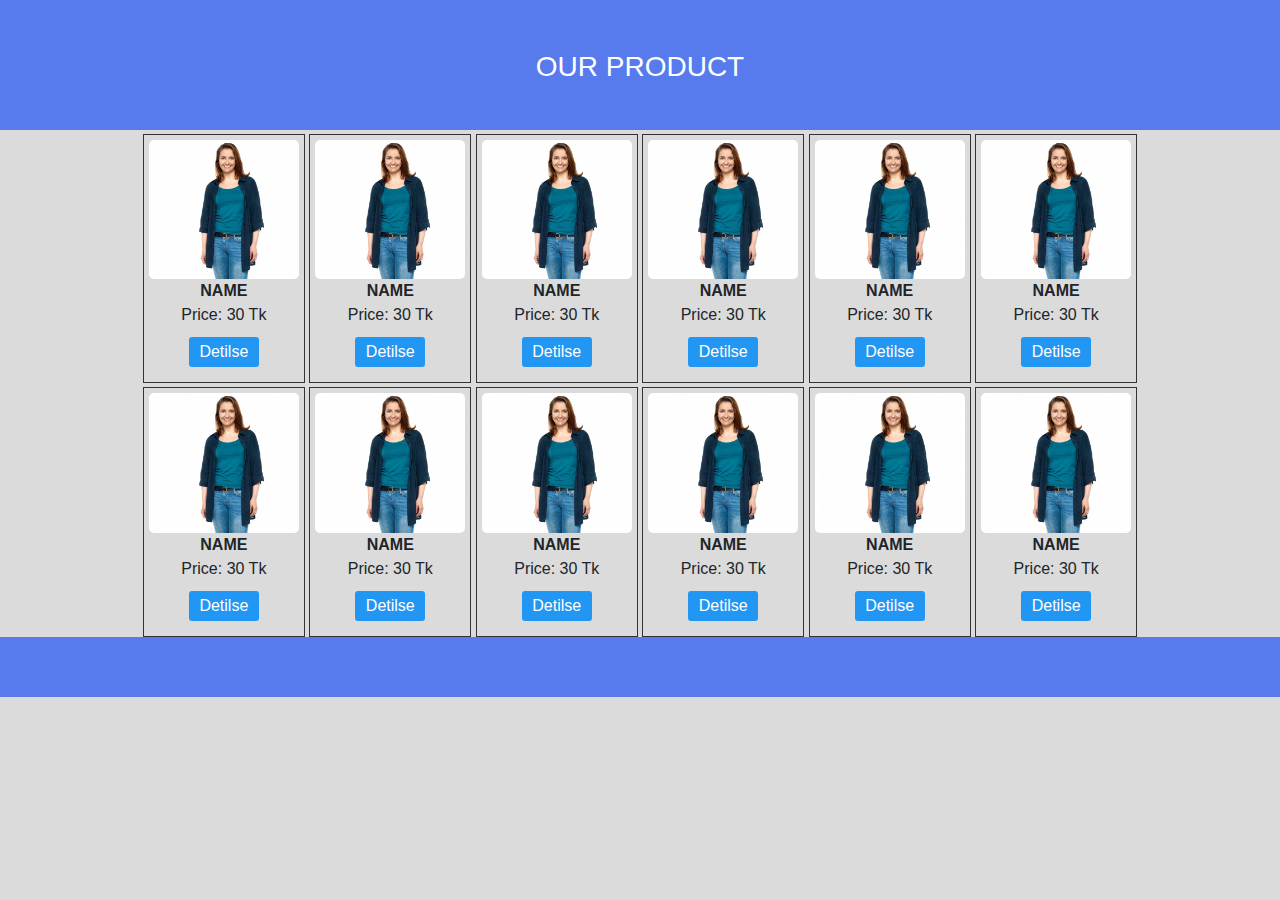
<file: New Site/d.html>
<!DOCTYPE html>
<html lang="en">
<head>
	<meta charset="UTF-8">
	<meta name="viewport" content="width=device-width, initial-scale=1.0">
	<meta http-equiv="X-UA-Compatible" content="ie=edge">
	<title>Document</title>
	<link rel="stylesheet" href="css/bootstrap.min.css">
	<link rel="stylesheet" href="css/font-awesome.min.css">
	<link rel="stylesheet" href="css/style.css">
</head>
<body>
	<div class="product-titledtop">
		<h3>Our product</h3>
	</div>
	
	<div class="container">
	<div class="product-section-area">
		<div class="product-main-area">
			 <div class="img-box mt-1">
			 	<img src="img/product1.jpg" alt=""><br>
			 	 <span><b>NAME</b></span><br>
			 	  <span>Price: 30 Tk</span><br>
			 	  <button class="main-area-d" data-toggle="modal" data-target="#detilseModal">Detilse</button> 
			 </div>
			 
			 
			 <div class="img-box mt-1">
			 	<img src="img/product1.jpg" alt=""><br>
			 	 <span><b>NAME</b></span><br>
			 	  <span>Price: 30 Tk</span><br>
			 	<button class="main-area-d" data-toggle="modal" data-target="#detilseModal2">Detilse</button> 
			 </div>
			   <div class="img-box mt-1">
			 	<img src="img/product1.jpg" alt=""><br>
			 	 <span><b>NAME</b></span><br>
			 	  <span>Price: 30 Tk</span><br>
			 	 	<button class="main-area-d" data-toggle="modal" data-target="#detilseModal3">Detilse</button> 
			 </div>
			   <div class="img-box mt-1">
			 	<img src="img/product1.jpg" alt=""><br>
			 	 <span><b>NAME</b></span><br>
			 	  <span>Price: 30 Tk</span><br>
			 	 <button class="main-area-d" data-toggle="modal" data-target="#detilseModal4">Detilse</button> 
			 </div>
			   <div class="img-box mt-1">
			 	<img src="img/product1.jpg" alt=""><br>
			 	 <span><b>NAME</b></span><br>
			 	  <span>Price: 30 Tk</span><br>
			 	<button class="main-area-d" data-toggle="modal" data-target="#detilseModal5">Detilse</button> 
			 </div>
			   <div class="img-box mt-1">
			 	<img src="img/product1.jpg" alt=""><br>
			 	 <span><b>NAME</b></span><br>
			 	  <span>Price: 30 Tk</span><br>
			 	<button class="main-area-d" data-toggle="modal" data-target="#detilseModal6">Detilse</button> 
			 </div>
			   <div class="img-box mt-1">
			 	<img src="img/product1.jpg" alt=""><br>
			 	 <span><b>NAME</b></span><br>
			 	  <span>Price: 30 Tk</span><br>
			 	 <button class="main-area-d" data-toggle="modal" data-target="#detilseModal7">Detilse</button> 
			 </div>
			   <div class="img-box mt-1">
			 	<img src="img/product1.jpg" alt=""><br>
			 	 <span><b>NAME</b></span><br>
			 	  <span>Price: 30 Tk</span><br>
			 	<button class="main-area-d" data-toggle="modal" data-target="#detilseModal8">Detilse</button> 
			 </div>
			   <div class="img-box mt-1">
			 	<img src="img/product1.jpg" alt=""><br>
			 	 <span><b>NAME</b></span><br>
			 	  <span>Price: 30 Tk</span><br>
			 	 <button class="main-area-d" data-toggle="modal" data-target="#detilseModal9">Detilse</button> 
			 </div>
			   <div class="img-box mt-1">
			 	<img src="img/product1.jpg" alt=""><br>
			 	 <span><b>NAME</b></span><br>
			 	  <span>Price: 30 Tk</span><br>
			 	<button class="main-area-d" data-toggle="modal" data-target="#detilseModal10">Detilse</button> 
			 </div>
			 <div class="img-box mt-1">
			 	<img src="img/product1.jpg" alt=""><br>
			 	 <span><b>NAME</b></span><br>
			 	  <span>Price: 30 Tk</span><br>
			 	 <button class="main-area-d" data-toggle="modal" data-target="#detilseModal11">Detilse</button> 
			 </div>
			 <div class="img-box mt-1">
			 	<img src="img/product1.jpg" alt=""><br>
			 	 <span><b>NAME</b></span><br>
			 	  <span>Price: 30 Tk</span><br>
			 	<button class="main-area-d" data-toggle="modal" data-target="#detilseModal12">Detilse</button> 
			 </div>
		</div>
	</div>
	</div>
	
    <div class="product-titledbottom">
		 
	</div>	
	
	
	<!---Modal1---->
	<div class="modal" id="detilseModal">
		<div class="container">
			<div class="modal-dialog">
				<div class="modal-content">
					<div class="modal-header">
						<h3>Product Name</h3>
						<button class="close" data-dismiss="modal">
							 &times;
						</button>
					</div>
					<div class="modal-body">
						<img src="img/product1.jpg" alt=""><br>
						 <div class="modal-text">
						 	<b>Name: Md Biplop Hossen</b><br>
						 	<b>Price: 300 Tk</b><br>
						 	<b>Discount: 15%</b><br>
						 	<b>Old Price: 200 Tk</b><br>
						 	<b>Order Now: 01750973107</b><br>
		     				<b>Address: Boda , Panchagarh</b>
		     				 
						 </div>
					</div>
				</div>
			</div>
		</div>
	</div>
	<!----modal1 end----->
	
	<!----modal2 stat----->
	<div class="modal" id="detilseModal2">
		<div class="container">
			<div class="modal-dialog">
				<div class="modal-content">
					<div class="modal-header">
						<h3>Product Name</h3>
						<button class="close" data-dismiss="modal">
							 &times;
						</button>
					</div>
					<div class="modal-body">
						<img src="img/product2.jpg" alt=""><br>
						 <div class="modal-text">
						 	<b>Name: Md Biplop Hossen</b><br>
						 	<b>Price: 300 Tk</b><br>
						 	<b>Discount: 15%</b><br>
						 	<b>Old Price: 200 Tk</b><br>
						 	<b>Order Now: 01750973107</b><br>
		     				<b>Address: Boda , Panchagarh</b>
		     				 
						 </div>
					</div>
				</div>
			</div>
		</div>
	</div>
	
	<!----modal2 end----->
	
	
	<!----modal3 start------>
	<div class="modal" id="detilseModal3">
		<div class="container">
			<div class="modal-dialog">
				<div class="modal-content">
					<div class="modal-header">
						<h3>Product Name</h3>
						<button class="close" data-dismiss="modal">
							 &times;
						</button>
					</div>
					<div class="modal-body">
						<img src="img/product3.jpg" alt=""><br>
						 <div class="modal-text">
						 	<b>Name: Md Biplop Hossen</b><br>
						 	<b>Price: 300 Tk</b><br>
						 	<b>Discount: 15%</b><br>
						 	<b>Old Price: 200 Tk</b><br>
						 	<b>Order Now: 01750973107</b><br>
		     				<b>Address: Boda , Panchagarh</b>
		     				 
						 </div>
					</div>
				</div>
			</div>
		</div>
	</div>
	<!----modal3 end------>
	
	<!----modal4 start------>
	<div class="modal" id="detilseModal4">
		<div class="container">
			<div class="modal-dialog">
				<div class="modal-content">
					<div class="modal-header">
						<h3>Product Name</h3>
						<button class="close" data-dismiss="modal">
							 &times;
						</button>
					</div>
					<div class="modal-body">
						<img src="img/product4.jpg" alt=""><br>
						 <div class="modal-text">
						 	<b>Name: Md Biplop Hossen</b><br>
						 	<b>Price: 300 Tk</b><br>
						 	<b>Discount: 15%</b><br>
						 	<b>Old Price: 200 Tk</b><br>
						 	<b>Order Now: 01750973107</b><br>
		     				<b>Address: Boda , Panchagarh</b>
		     				 
						 </div>
					</div>
				</div>
			</div>
		</div>
	</div>
	<!----modal4 end------>
	
	<!----modal5 start------>
	<div class="modal" id="detilseModal5">
		<div class="container">
			<div class="modal-dialog">
				<div class="modal-content">
					<div class="modal-header">
						<h3>Product Name</h3>
						<button class="close" data-dismiss="modal">
							 &times;
						</button>
					</div>
					<div class="modal-body">
						<img src="img/product4.jpg" alt=""><br>
						 <div class="modal-text">
						 	<b>Name: Md Biplop Hossen</b><br>
						 	<b>Price: 300 Tk</b><br>
						 	<b>Discount: 15%</b><br>
						 	<b>Old Price: 200 Tk</b><br>
						 	<b>Order Now: 01750973107</b><br>
		     				<b>Address: Boda , Panchagarh</b>
		     				 
						 </div>
					</div>
				</div>
			</div>
		</div>
	</div>
	<!----modal5 end------>
	
	<!----modal6 start------>
	<div class="modal" id="detilseModal6">
		<div class="container">
			<div class="modal-dialog">
				<div class="modal-content">
					<div class="modal-header">
						<h3>Product Name</h3>
						<button class="close" data-dismiss="modal">
							 &times;
						</button>
					</div>
					<div class="modal-body">
						<img src="img/product4.jpg" alt=""><br>
						 <div class="modal-text">
						 	<b>Name: Md Biplop Hossen</b><br>
						 	<b>Price: 300 Tk</b><br>
						 	<b>Discount: 15%</b><br>
						 	<b>Old Price: 200 Tk</b><br>
						 	<b>Order Now: 01750973107</b><br>
		     				<b>Address: Boda , Panchagarh</b>
		     				 
						 </div>
					</div>
				</div>
			</div>
		</div>
	</div>
	<!----modal6 end------>
	
	<!----modal7 start------>
	<div class="modal" id="detilseModal7">
		<div class="container">
			<div class="modal-dialog">
				<div class="modal-content">
					<div class="modal-header">
						<h3>Product Name</h3>
						<button class="close" data-dismiss="modal">
							 &times;
						</button>
					</div>
					<div class="modal-body">
						<img src="img/product4.jpg" alt=""><br>
						 <div class="modal-text">
						 	<b>Name: Md Biplop Hossen</b><br>
						 	<b>Price: 300 Tk</b><br>
						 	<b>Discount: 15%</b><br>
						 	<b>Old Price: 200 Tk</b><br>
						 	<b>Order Now: 01750973107</b><br>
		     				<b>Address: Boda , Panchagarh</b>
		     				 
						 </div>
					</div>
				</div>
			</div>
		</div>
	</div>
	<!----modal7 end------>
	
	<!----modal8 start------>
	<div class="modal" id="detilseModal8">
		<div class="container">
			<div class="modal-dialog">
				<div class="modal-content">
					<div class="modal-header">
						<h3>Product Name</h3>
						<button class="close" data-dismiss="modal">
							 &times;
						</button>
					</div>
					<div class="modal-body">
						<img src="img/product4.jpg" alt=""><br>
						 <div class="modal-text">
						 	<b>Name: Md Biplop Hossen</b><br>
						 	<b>Price: 300 Tk</b><br>
						 	<b>Discount: 15%</b><br>
						 	<b>Old Price: 200 Tk</b><br>
						 	<b>Order Now: 01750973107</b><br>
		     				<b>Address: Boda , Panchagarh</b>
		     				 
						 </div>
					</div>
				</div>
			</div>
		</div>
	</div>
	<!----modal8 end------>
	
	<!----modal9 start------>
	<div class="modal" id="detilseModal9">
		<div class="container">
			<div class="modal-dialog">
				<div class="modal-content">
					<div class="modal-header">
						<h3>Product Name</h3>
						<button class="close" data-dismiss="modal">
							 &times;
						</button>
					</div>
					<div class="modal-body">
						<img src="img/product4.jpg" alt=""><br>
						 <div class="modal-text">
						 	<b>Name: Md Biplop Hossen</b><br>
						 	<b>Price: 300 Tk</b><br>
						 	<b>Discount: 15%</b><br>
						 	<b>Old Price: 200 Tk</b><br>
						 	<b>Order Now: 01750973107</b><br>
		     				<b>Address: Boda , Panchagarh</b>
		     				 
						 </div>
					</div>
				</div>
			</div>
		</div>
	</div>
	<!----modal9 end------>
	
	<!----modal10 start------>
	<div class="modal" id="detilseModal10">
		<div class="container">
			<div class="modal-dialog">
				<div class="modal-content">
					<div class="modal-header">
						<h3>Product Name</h3>
						<button class="close" data-dismiss="modal">
							 &times;
						</button>
					</div>
					<div class="modal-body">
						<img src="img/product4.jpg" alt=""><br>
						 <div class="modal-text">
						 	<b>Name: Md Biplop Hossen</b><br>
						 	<b>Price: 300 Tk</b><br>
						 	<b>Discount: 15%</b><br>
						 	<b>Old Price: 200 Tk</b><br>
						 	<b>Order Now: 01750973107</b><br>
		     				<b>Address: Boda , Panchagarh</b>
		     				 
						 </div>
					</div>
				</div>
			</div>
		</div>
	</div>
	<!----modal10 end------>
	
	<!----modal11 start------>
	<div class="modal" id="detilseModal11">
		<div class="container">
			<div class="modal-dialog">
				<div class="modal-content">
					<div class="modal-header">
						<h3>Product Name</h3>
						<button class="close" data-dismiss="modal">
							 &times;
						</button>
					</div>
					<div class="modal-body">
						<img src="img/product4.jpg" alt=""><br>
						 <div class="modal-text">
						 	<b>Name: Md Biplop Hossen</b><br>
						 	<b>Price: 300 Tk</b><br>
						 	<b>Discount: 15%</b><br>
						 	<b>Old Price: 200 Tk</b><br>
						 	<b>Order Now: 01750973107</b><br>
		     				<b>Address: Boda , Panchagarh</b>
		     				 
						 </div>
					</div>
				</div>
			</div>
		</div>
	</div>
	<!----modal11 end------>
	
	<!----modal12 start------>
	<div class="modal" id="detilseModal12">
		<div class="container">
			<div class="modal-dialog">
				<div class="modal-content">
					<div class="modal-header">
						<h3>Product Name</h3>
						<button class="close" data-dismiss="modal">
							 &times;
						</button>
					</div>
					<div class="modal-body">
						<img src="img/product4.jpg" alt=""><br>
						 <div class="modal-text">
						 	<b>Name: Md Biplop Hossen</b><br>
						 	<b>Price: 300 Tk</b><br>
						 	<b>Discount: 15%</b><br>
						 	<b>Old Price: 200 Tk</b><br>
						 	<b>Order Now: 01750973107</b><br>
		     				<b>Address: Boda , Panchagarh</b>
		     				 
						 </div>
					</div>
				</div>
			</div>
		</div>
	</div>
	<!----modal12 end------>
	
	
	
	
	
	<script src="js/jquery-3.4.1.min.js"></script>
	<script src="js/popper.min.js"></script>
	<script src="js/bootstrap.min.js"></script>
</body>
</html>
</file>
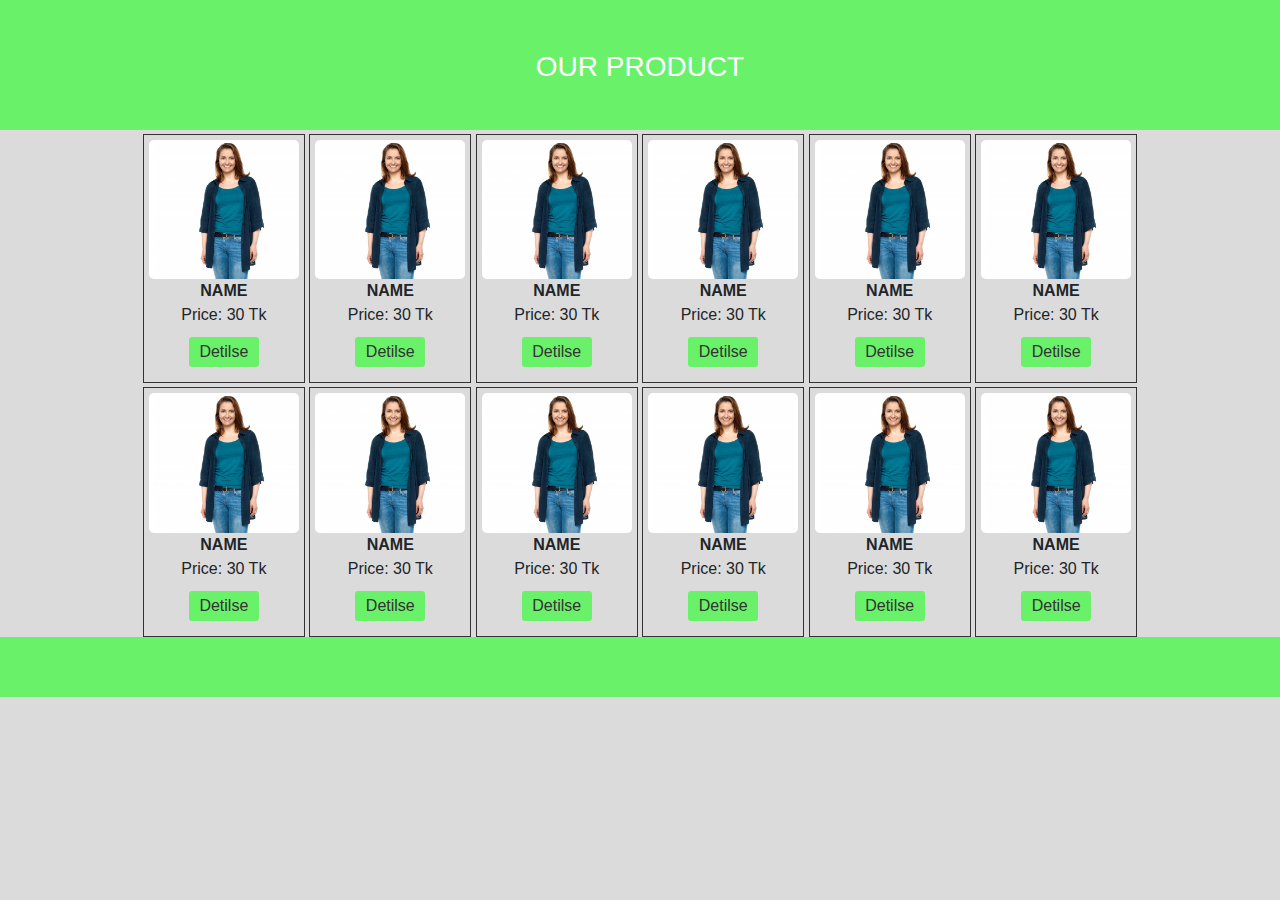
<file: New Site/e.html>
<!DOCTYPE html>
<html lang="en">
<head>
	<meta charset="UTF-8">
	<meta name="viewport" content="width=device-width, initial-scale=1.0">
	<meta http-equiv="X-UA-Compatible" content="ie=edge">
	<title>Document</title>
	<link rel="stylesheet" href="css/bootstrap.min.css">
	<link rel="stylesheet" href="css/font-awesome.min.css">
	<link rel="stylesheet" href="css/style.css">
</head>
<body>
	<div class="product-title-etop">
		<h3>Our product</h3>
	</div>
	
	<div class="container">
	<div class="product-section-area">
		<div class="product-main-area">
			 <div class="img-box mt-1">
			 	<img src="img/product1.jpg" alt=""><br>
			 	 <span><b>NAME</b></span><br>
			 	  <span>Price: 30 Tk</span><br>
			 	  <button class="main-area-e" data-toggle="modal" data-target="#detilseModal">Detilse</button> 
			 </div>
			 
			 
			 <div class="img-box mt-1">
			 	<img src="img/product1.jpg" alt=""><br>
			 	 <span><b>NAME</b></span><br>
			 	  <span>Price: 30 Tk</span><br>
			 	<button class="main-area-e" data-toggle="modal" data-target="#detilseModal2">Detilse</button> 
			 </div>
			   <div class="img-box mt-1">
			 	<img src="img/product1.jpg" alt=""><br>
			 	 <span><b>NAME</b></span><br>
			 	  <span>Price: 30 Tk</span><br>
			 	 	<button class="main-area-e" data-toggle="modal" data-target="#detilseModal3">Detilse</button> 
			 </div>
			   <div class="img-box mt-1">
			 	<img src="img/product1.jpg" alt=""><br>
			 	 <span><b>NAME</b></span><br>
			 	  <span>Price: 30 Tk</span><br>
			 	 <button class="main-area-e" data-toggle="modal" data-target="#detilseModal4">Detilse</button> 
			 </div>
			   <div class="img-box mt-1">
			 	<img src="img/product1.jpg" alt=""><br>
			 	 <span><b>NAME</b></span><br>
			 	  <span>Price: 30 Tk</span><br>
			 	<button class="main-area-e" data-toggle="modal" data-target="#detilseModal5">Detilse</button> 
			 </div>
			   <div class="img-box mt-1">
			 	<img src="img/product1.jpg" alt=""><br>
			 	 <span><b>NAME</b></span><br>
			 	  <span>Price: 30 Tk</span><br>
			 	<button class="main-area-e" data-toggle="modal" data-target="#detilseModal6">Detilse</button> 
			 </div>
			   <div class="img-box mt-1">
			 	<img src="img/product1.jpg" alt=""><br>
			 	 <span><b>NAME</b></span><br>
			 	  <span>Price: 30 Tk</span><br>
			 	 <button class="main-area-e" data-toggle="modal" data-target="#detilseModal7">Detilse</button> 
			 </div>
			   <div class="img-box mt-1">
			 	<img src="img/product1.jpg" alt=""><br>
			 	 <span><b>NAME</b></span><br>
			 	  <span>Price: 30 Tk</span><br>
			 	<button class="main-area-e" data-toggle="modal" data-target="#detilseModal8">Detilse</button> 
			 </div>
			   <div class="img-box mt-1">
			 	<img src="img/product1.jpg" alt=""><br>
			 	 <span><b>NAME</b></span><br>
			 	  <span>Price: 30 Tk</span><br>
			 	 <button class="main-area-e" data-toggle="modal" data-target="#detilseModal9">Detilse</button> 
			 </div>
			   <div class="img-box mt-1">
			 	<img src="img/product1.jpg" alt=""><br>
			 	 <span><b>NAME</b></span><br>
			 	  <span>Price: 30 Tk</span><br>
			 	<button class="main-area-e" data-toggle="modal" data-target="#detilseModal10">Detilse</button> 
			 </div>
			 <div class="img-box mt-1">
			 	<img src="img/product1.jpg" alt=""><br>
			 	 <span><b>NAME</b></span><br>
			 	  <span>Price: 30 Tk</span><br>
			 	 <button class="main-area-e" data-toggle="modal" data-target="#detilseModal11">Detilse</button> 
			 </div>
			 <div class="img-box mt-1">
			 	<img src="img/product1.jpg" alt=""><br>
			 	 <span><b>NAME</b></span><br>
			 	  <span>Price: 30 Tk</span><br>
			 	<button class="main-area-e" data-toggle="modal" data-target="#detilseModal12">Detilse</button> 
			 </div>
		</div>
	</div>
	</div>
	
    <div class="product-title-ebottom">
		 
	</div>	
	
	
	<!---Modal1---->
	<div class="modal" id="detilseModal">
		<div class="container">
			<div class="modal-dialog">
				<div class="modal-content">
					<div class="modal-header">
						<h3>Product Name</h3>
						<button class="close" data-dismiss="modal">
							 &times;
						</button>
					</div>
					<div class="modal-body">
						<img src="img/product1.jpg" alt=""><br>
						 <div class="modal-text">
						 	<b>Name: Md Biplop Hossen</b><br>
						 	<b>Price: 300 Tk</b><br>
						 	<b>Discount: 15%</b><br>
						 	<b>Old Price: 200 Tk</b><br>
						 	<b>Order Now: 01750973107</b><br>
		     				<b>Address: Boda , Panchagarh</b>
		     				 
						 </div>
					</div>
				</div>
			</div>
		</div>
	</div>
	<!----modal1 end----->
	
	<!----modal2 stat----->
	<div class="modal" id="detilseModal2">
		<div class="container">
			<div class="modal-dialog">
				<div class="modal-content">
					<div class="modal-header">
						<h3>Product Name</h3>
						<button class="close" data-dismiss="modal">
							 &times;
						</button>
					</div>
					<div class="modal-body">
						<img src="img/product2.jpg" alt=""><br>
						 <div class="modal-text">
						 	<b>Name: Md Biplop Hossen</b><br>
						 	<b>Price: 300 Tk</b><br>
						 	<b>Discount: 15%</b><br>
						 	<b>Old Price: 200 Tk</b><br>
						 	<b>Order Now: 01750973107</b><br>
		     				<b>Address: Boda , Panchagarh</b>
		     				 
						 </div>
					</div>
				</div>
			</div>
		</div>
	</div>
	
	<!----modal2 end----->
	
	
	<!----modal3 start------>
	<div class="modal" id="detilseModal3">
		<div class="container">
			<div class="modal-dialog">
				<div class="modal-content">
					<div class="modal-header">
						<h3>Product Name</h3>
						<button class="close" data-dismiss="modal">
							 &times;
						</button>
					</div>
					<div class="modal-body">
						<img src="img/product3.jpg" alt=""><br>
						 <div class="modal-text">
						 	<b>Name: Md Biplop Hossen</b><br>
						 	<b>Price: 300 Tk</b><br>
						 	<b>Discount: 15%</b><br>
						 	<b>Old Price: 200 Tk</b><br>
						 	<b>Order Now: 01750973107</b><br>
		     				<b>Address: Boda , Panchagarh</b>
		     				 
						 </div>
					</div>
				</div>
			</div>
		</div>
	</div>
	<!----modal3 end------>
	
	<!----modal4 start------>
	<div class="modal" id="detilseModal4">
		<div class="container">
			<div class="modal-dialog">
				<div class="modal-content">
					<div class="modal-header">
						<h3>Product Name</h3>
						<button class="close" data-dismiss="modal">
							 &times;
						</button>
					</div>
					<div class="modal-body">
						<img src="img/product4.jpg" alt=""><br>
						 <div class="modal-text">
						 	<b>Name: Md Biplop Hossen</b><br>
						 	<b>Price: 300 Tk</b><br>
						 	<b>Discount: 15%</b><br>
						 	<b>Old Price: 200 Tk</b><br>
						 	<b>Order Now: 01750973107</b><br>
		     				<b>Address: Boda , Panchagarh</b>
		     				 
						 </div>
					</div>
				</div>
			</div>
		</div>
	</div>
	<!----modal4 end------>
	
	<!----modal5 start------>
	<div class="modal" id="detilseModal5">
		<div class="container">
			<div class="modal-dialog">
				<div class="modal-content">
					<div class="modal-header">
						<h3>Product Name</h3>
						<button class="close" data-dismiss="modal">
							 &times;
						</button>
					</div>
					<div class="modal-body">
						<img src="img/product4.jpg" alt=""><br>
						 <div class="modal-text">
						 	<b>Name: Md Biplop Hossen</b><br>
						 	<b>Price: 300 Tk</b><br>
						 	<b>Discount: 15%</b><br>
						 	<b>Old Price: 200 Tk</b><br>
						 	<b>Order Now: 01750973107</b><br>
		     				<b>Address: Boda , Panchagarh</b>
		     				 
						 </div>
					</div>
				</div>
			</div>
		</div>
	</div>
	<!----modal5 end------>
	
	<!----modal6 start------>
	<div class="modal" id="detilseModal6">
		<div class="container">
			<div class="modal-dialog">
				<div class="modal-content">
					<div class="modal-header">
						<h3>Product Name</h3>
						<button class="close" data-dismiss="modal">
							 &times;
						</button>
					</div>
					<div class="modal-body">
						<img src="img/product4.jpg" alt=""><br>
						 <div class="modal-text">
						 	<b>Name: Md Biplop Hossen</b><br>
						 	<b>Price: 300 Tk</b><br>
						 	<b>Discount: 15%</b><br>
						 	<b>Old Price: 200 Tk</b><br>
						 	<b>Order Now: 01750973107</b><br>
		     				<b>Address: Boda , Panchagarh</b>
		     				 
						 </div>
					</div>
				</div>
			</div>
		</div>
	</div>
	<!----modal6 end------>
	
	<!----modal7 start------>
	<div class="modal" id="detilseModal7">
		<div class="container">
			<div class="modal-dialog">
				<div class="modal-content">
					<div class="modal-header">
						<h3>Product Name</h3>
						<button class="close" data-dismiss="modal">
							 &times;
						</button>
					</div>
					<div class="modal-body">
						<img src="img/product4.jpg" alt=""><br>
						 <div class="modal-text">
						 	<b>Name: Md Biplop Hossen</b><br>
						 	<b>Price: 300 Tk</b><br>
						 	<b>Discount: 15%</b><br>
						 	<b>Old Price: 200 Tk</b><br>
						 	<b>Order Now: 01750973107</b><br>
		     				<b>Address: Boda , Panchagarh</b>
		     				 
						 </div>
					</div>
				</div>
			</div>
		</div>
	</div>
	<!----modal7 end------>
	
	<!----modal8 start------>
	<div class="modal" id="detilseModal8">
		<div class="container">
			<div class="modal-dialog">
				<div class="modal-content">
					<div class="modal-header">
						<h3>Product Name</h3>
						<button class="close" data-dismiss="modal">
							 &times;
						</button>
					</div>
					<div class="modal-body">
						<img src="img/product4.jpg" alt=""><br>
						 <div class="modal-text">
						 	<b>Name: Md Biplop Hossen</b><br>
						 	<b>Price: 300 Tk</b><br>
						 	<b>Discount: 15%</b><br>
						 	<b>Old Price: 200 Tk</b><br>
						 	<b>Order Now: 01750973107</b><br>
		     				<b>Address: Boda , Panchagarh</b>
		     				 
						 </div>
					</div>
				</div>
			</div>
		</div>
	</div>
	<!----modal8 end------>
	
	<!----modal9 start------>
	<div class="modal" id="detilseModal9">
		<div class="container">
			<div class="modal-dialog">
				<div class="modal-content">
					<div class="modal-header">
						<h3>Product Name</h3>
						<button class="close" data-dismiss="modal">
							 &times;
						</button>
					</div>
					<div class="modal-body">
						<img src="img/product4.jpg" alt=""><br>
						 <div class="modal-text">
						 	<b>Name: Md Biplop Hossen</b><br>
						 	<b>Price: 300 Tk</b><br>
						 	<b>Discount: 15%</b><br>
						 	<b>Old Price: 200 Tk</b><br>
						 	<b>Order Now: 01750973107</b><br>
		     				<b>Address: Boda , Panchagarh</b>
		     				 
						 </div>
					</div>
				</div>
			</div>
		</div>
	</div>
	<!----modal9 end------>
	
	<!----modal10 start------>
	<div class="modal" id="detilseModal10">
		<div class="container">
			<div class="modal-dialog">
				<div class="modal-content">
					<div class="modal-header">
						<h3>Product Name</h3>
						<button class="close" data-dismiss="modal">
							 &times;
						</button>
					</div>
					<div class="modal-body">
						<img src="img/product4.jpg" alt=""><br>
						 <div class="modal-text">
						 	<b>Name: Md Biplop Hossen</b><br>
						 	<b>Price: 300 Tk</b><br>
						 	<b>Discount: 15%</b><br>
						 	<b>Old Price: 200 Tk</b><br>
						 	<b>Order Now: 01750973107</b><br>
		     				<b>Address: Boda , Panchagarh</b>
		     				 
						 </div>
					</div>
				</div>
			</div>
		</div>
	</div>
	<!----modal10 end------>
	
	<!----modal11 start------>
	<div class="modal" id="detilseModal11">
		<div class="container">
			<div class="modal-dialog">
				<div class="modal-content">
					<div class="modal-header">
						<h3>Product Name</h3>
						<button class="close" data-dismiss="modal">
							 &times;
						</button>
					</div>
					<div class="modal-body">
						<img src="img/product4.jpg" alt=""><br>
						 <div class="modal-text">
						 	<b>Name: Md Biplop Hossen</b><br>
						 	<b>Price: 300 Tk</b><br>
						 	<b>Discount: 15%</b><br>
						 	<b>Old Price: 200 Tk</b><br>
						 	<b>Order Now: 01750973107</b><br>
		     				<b>Address: Boda , Panchagarh</b>
		     				 
						 </div>
					</div>
				</div>
			</div>
		</div>
	</div>
	<!----modal11 end------>
	
	<!----modal12 start------>
	<div class="modal" id="detilseModal12">
		<div class="container">
			<div class="modal-dialog">
				<div class="modal-content">
					<div class="modal-header">
						<h3>Product Name</h3>
						<button class="close" data-dismiss="modal">
							 &times;
						</button>
					</div>
					<div class="modal-body">
						<img src="img/product4.jpg" alt=""><br>
						 <div class="modal-text">
						 	<b>Name: Md Biplop Hossen</b><br>
						 	<b>Price: 300 Tk</b><br>
						 	<b>Discount: 15%</b><br>
						 	<b>Old Price: 200 Tk</b><br>
						 	<b>Order Now: 01750973107</b><br>
		     				<b>Address: Boda , Panchagarh</b>
		     				 
						 </div>
					</div>
				</div>
			</div>
		</div>
	</div>
	<!----modal12 end------>
	
	
	
	
	
	<script src="js/jquery-3.4.1.min.js"></script>
	<script src="js/popper.min.js"></script>
	<script src="js/bootstrap.min.js"></script>
</body>
</html>
</file>
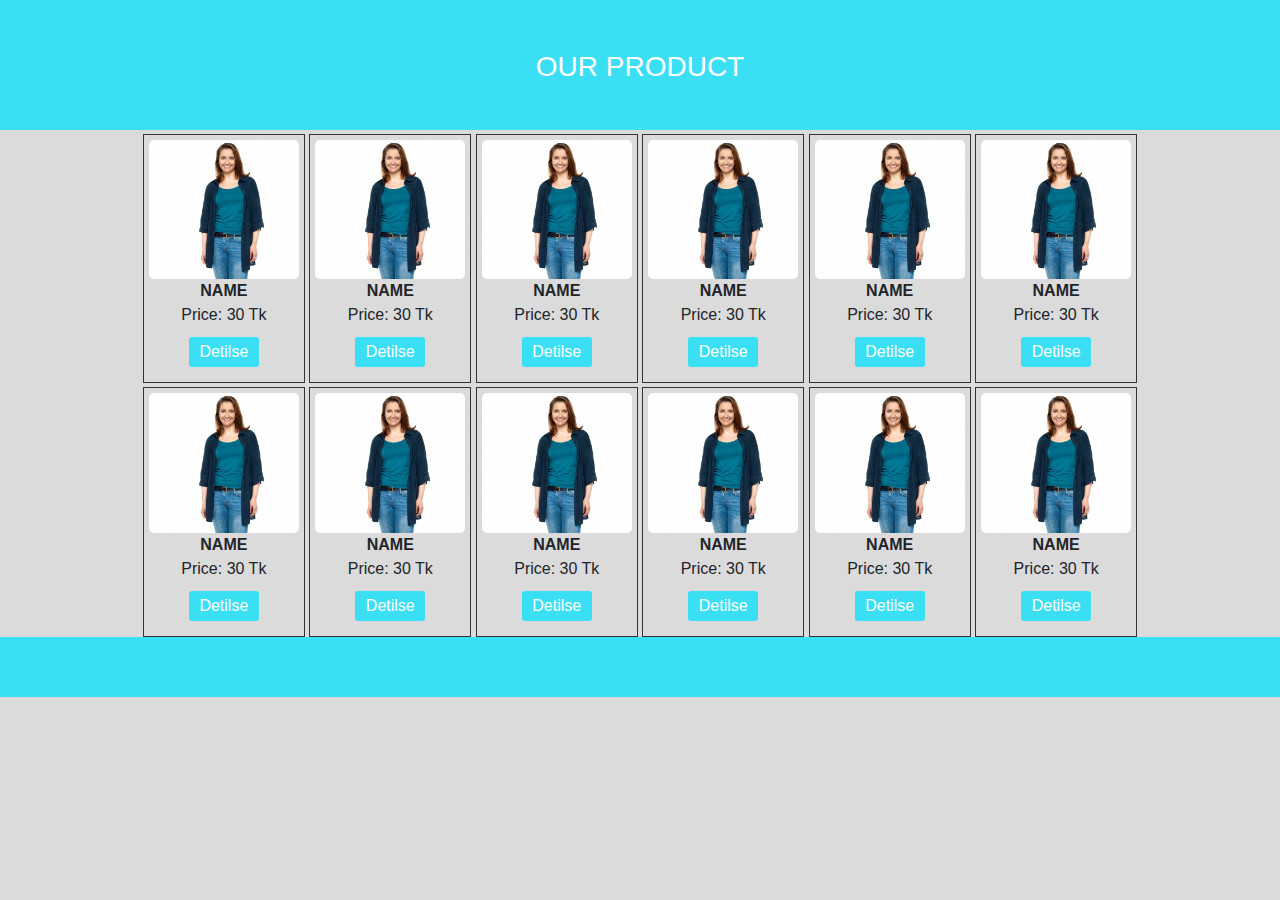
<file: New Site/f.html>
<!DOCTYPE html>
<html lang="en">
<head>
	<meta charset="UTF-8">
	<meta name="viewport" content="width=device-width, initial-scale=1.0">
	<meta http-equiv="X-UA-Compatible" content="ie=edge">
	<title>Document</title>
	<link rel="stylesheet" href="css/bootstrap.min.css">
	<link rel="stylesheet" href="css/font-awesome.min.css">
	<link rel="stylesheet" href="css/style.css">
</head>
<body>
	<div class="product-titleftop">
		<h3>Our product</h3>
	</div>
	
	<div class="container">
	<div class="product-section-area">
		<div class="product-main-area">
			 <div class="img-box mt-1">
			 	<img src="img/product1.jpg" alt=""><br>
			 	 <span><b>NAME</b></span><br>
			 	  <span>Price: 30 Tk</span><br>
			 	  <button class="main-area-f" data-toggle="modal" data-target="#detilseModal">Detilse</button> 
			 </div>
			 
			 
			 <div class="img-box mt-1">
			 	<img src="img/product1.jpg" alt=""><br>
			 	 <span><b>NAME</b></span><br>
			 	  <span>Price: 30 Tk</span><br>
			 	<button class="main-area-f" data-toggle="modal" data-target="#detilseModal2">Detilse</button> 
			 </div>
			   <div class="img-box mt-1">
			 	<img src="img/product1.jpg" alt=""><br>
			 	 <span><b>NAME</b></span><br>
			 	  <span>Price: 30 Tk</span><br>
			 	 	<button class="main-area-f" data-toggle="modal" data-target="#detilseModal3">Detilse</button> 
			 </div>
			   <div class="img-box mt-1">
			 	<img src="img/product1.jpg" alt=""><br>
			 	 <span><b>NAME</b></span><br>
			 	  <span>Price: 30 Tk</span><br>
			 	 <button class="main-area-f" data-toggle="modal" data-target="#detilseModal4">Detilse</button> 
			 </div>
			   <div class="img-box mt-1">
			 	<img src="img/product1.jpg" alt=""><br>
			 	 <span><b>NAME</b></span><br>
			 	  <span>Price: 30 Tk</span><br>
			 	<button class="main-area-f" data-toggle="modal" data-target="#detilseModal5">Detilse</button> 
			 </div>
			   <div class="img-box mt-1">
			 	<img src="img/product1.jpg" alt=""><br>
			 	 <span><b>NAME</b></span><br>
			 	  <span>Price: 30 Tk</span><br>
			 	<button class="main-area-f" data-toggle="modal" data-target="#detilseModal6">Detilse</button> 
			 </div>
			   <div class="img-box mt-1">
			 	<img src="img/product1.jpg" alt=""><br>
			 	 <span><b>NAME</b></span><br>
			 	  <span>Price: 30 Tk</span><br>
			 	 <button class="main-area-f" data-toggle="modal" data-target="#detilseModal7">Detilse</button> 
			 </div>
			   <div class="img-box mt-1">
			 	<img src="img/product1.jpg" alt=""><br>
			 	 <span><b>NAME</b></span><br>
			 	  <span>Price: 30 Tk</span><br>
			 	<button class="main-area-f" data-toggle="modal" data-target="#detilseModal8">Detilse</button> 
			 </div>
			   <div class="img-box mt-1">
			 	<img src="img/product1.jpg" alt=""><br>
			 	 <span><b>NAME</b></span><br>
			 	  <span>Price: 30 Tk</span><br>
			 	 <button class="main-area-f" data-toggle="modal" data-target="#detilseModal9">Detilse</button> 
			 </div>
			   <div class="img-box mt-1">
			 	<img src="img/product1.jpg" alt=""><br>
			 	 <span><b>NAME</b></span><br>
			 	  <span>Price: 30 Tk</span><br>
			 	<button class="main-area-f" data-toggle="modal" data-target="#detilseModal10">Detilse</button> 
			 </div>
			 <div class="img-box mt-1">
			 	<img src="img/product1.jpg" alt=""><br>
			 	 <span><b>NAME</b></span><br>
			 	  <span>Price: 30 Tk</span><br>
			 	 <button class="main-area-f" data-toggle="modal" data-target="#detilseModal11">Detilse</button> 
			 </div>
			 <div class="img-box mt-1">
			 	<img src="img/product1.jpg" alt=""><br>
			 	 <span><b>NAME</b></span><br>
			 	  <span>Price: 30 Tk</span><br>
			 	<button class="main-area-f" data-toggle="modal" data-target="#detilseModal12">Detilse</button> 
			 </div>
		</div>
	</div>
	</div>
	
    <div class="product-titlefbottom">
		 
	</div>	
	
	
	<!---Modal1---->
	<div class="modal" id="detilseModal">
		<div class="container">
			<div class="modal-dialog">
				<div class="modal-content">
					<div class="modal-header">
						<h3>Product Name</h3>
						<button class="close" data-dismiss="modal">
							 &times;
						</button>
					</div>
					<div class="modal-body">
						<img src="img/product1.jpg" alt=""><br>
						 <div class="modal-text">
						 	<b>Name: Md Biplop Hossen</b><br>
						 	<b>Price: 300 Tk</b><br>
						 	<b>Discount: 15%</b><br>
						 	<b>Old Price: 200 Tk</b><br>
						 	<b>Order Now: 01750973107</b><br>
		     				<b>Address: Boda , Panchagarh</b>
		     				 
						 </div>
					</div>
				</div>
			</div>
		</div>
	</div>
	<!----modal1 end----->
	
	<!----modal2 stat----->
	<div class="modal" id="detilseModal2">
		<div class="container">
			<div class="modal-dialog">
				<div class="modal-content">
					<div class="modal-header">
						<h3>Product Name</h3>
						<button class="close" data-dismiss="modal">
							 &times;
						</button>
					</div>
					<div class="modal-body">
						<img src="img/product2.jpg" alt=""><br>
						 <div class="modal-text">
						 	<b>Name: Md Biplop Hossen</b><br>
						 	<b>Price: 300 Tk</b><br>
						 	<b>Discount: 15%</b><br>
						 	<b>Old Price: 200 Tk</b><br>
						 	<b>Order Now: 01750973107</b><br>
		     				<b>Address: Boda , Panchagarh</b>
		     				 
						 </div>
					</div>
				</div>
			</div>
		</div>
	</div>
	
	<!----modal2 end----->
	
	
	<!----modal3 start------>
	<div class="modal" id="detilseModal3">
		<div class="container">
			<div class="modal-dialog">
				<div class="modal-content">
					<div class="modal-header">
						<h3>Product Name</h3>
						<button class="close" data-dismiss="modal">
							 &times;
						</button>
					</div>
					<div class="modal-body">
						<img src="img/product3.jpg" alt=""><br>
						 <div class="modal-text">
						 	<b>Name: Md Biplop Hossen</b><br>
						 	<b>Price: 300 Tk</b><br>
						 	<b>Discount: 15%</b><br>
						 	<b>Old Price: 200 Tk</b><br>
						 	<b>Order Now: 01750973107</b><br>
		     				<b>Address: Boda , Panchagarh</b>
		     				 
						 </div>
					</div>
				</div>
			</div>
		</div>
	</div>
	<!----modal3 end------>
	
	<!----modal4 start------>
	<div class="modal" id="detilseModal4">
		<div class="container">
			<div class="modal-dialog">
				<div class="modal-content">
					<div class="modal-header">
						<h3>Product Name</h3>
						<button class="close" data-dismiss="modal">
							 &times;
						</button>
					</div>
					<div class="modal-body">
						<img src="img/product4.jpg" alt=""><br>
						 <div class="modal-text">
						 	<b>Name: Md Biplop Hossen</b><br>
						 	<b>Price: 300 Tk</b><br>
						 	<b>Discount: 15%</b><br>
						 	<b>Old Price: 200 Tk</b><br>
						 	<b>Order Now: 01750973107</b><br>
		     				<b>Address: Boda , Panchagarh</b>
		     				 
						 </div>
					</div>
				</div>
			</div>
		</div>
	</div>
	<!----modal4 end------>
	
	<!----modal5 start------>
	<div class="modal" id="detilseModal5">
		<div class="container">
			<div class="modal-dialog">
				<div class="modal-content">
					<div class="modal-header">
						<h3>Product Name</h3>
						<button class="close" data-dismiss="modal">
							 &times;
						</button>
					</div>
					<div class="modal-body">
						<img src="img/product4.jpg" alt=""><br>
						 <div class="modal-text">
						 	<b>Name: Md Biplop Hossen</b><br>
						 	<b>Price: 300 Tk</b><br>
						 	<b>Discount: 15%</b><br>
						 	<b>Old Price: 200 Tk</b><br>
						 	<b>Order Now: 01750973107</b><br>
		     				<b>Address: Boda , Panchagarh</b>
		     				 
						 </div>
					</div>
				</div>
			</div>
		</div>
	</div>
	<!----modal5 end------>
	
	<!----modal6 start------>
	<div class="modal" id="detilseModal6">
		<div class="container">
			<div class="modal-dialog">
				<div class="modal-content">
					<div class="modal-header">
						<h3>Product Name</h3>
						<button class="close" data-dismiss="modal">
							 &times;
						</button>
					</div>
					<div class="modal-body">
						<img src="img/product4.jpg" alt=""><br>
						 <div class="modal-text">
						 	<b>Name: Md Biplop Hossen</b><br>
						 	<b>Price: 300 Tk</b><br>
						 	<b>Discount: 15%</b><br>
						 	<b>Old Price: 200 Tk</b><br>
						 	<b>Order Now: 01750973107</b><br>
		     				<b>Address: Boda , Panchagarh</b>
		     				 
						 </div>
					</div>
				</div>
			</div>
		</div>
	</div>
	<!----modal6 end------>
	
	<!----modal7 start------>
	<div class="modal" id="detilseModal7">
		<div class="container">
			<div class="modal-dialog">
				<div class="modal-content">
					<div class="modal-header">
						<h3>Product Name</h3>
						<button class="close" data-dismiss="modal">
							 &times;
						</button>
					</div>
					<div class="modal-body">
						<img src="img/product4.jpg" alt=""><br>
						 <div class="modal-text">
						 	<b>Name: Md Biplop Hossen</b><br>
						 	<b>Price: 300 Tk</b><br>
						 	<b>Discount: 15%</b><br>
						 	<b>Old Price: 200 Tk</b><br>
						 	<b>Order Now: 01750973107</b><br>
		     				<b>Address: Boda , Panchagarh</b>
		     				 
						 </div>
					</div>
				</div>
			</div>
		</div>
	</div>
	<!----modal7 end------>
	
	<!----modal8 start------>
	<div class="modal" id="detilseModal8">
		<div class="container">
			<div class="modal-dialog">
				<div class="modal-content">
					<div class="modal-header">
						<h3>Product Name</h3>
						<button class="close" data-dismiss="modal">
							 &times;
						</button>
					</div>
					<div class="modal-body">
						<img src="img/product4.jpg" alt=""><br>
						 <div class="modal-text">
						 	<b>Name: Md Biplop Hossen</b><br>
						 	<b>Price: 300 Tk</b><br>
						 	<b>Discount: 15%</b><br>
						 	<b>Old Price: 200 Tk</b><br>
						 	<b>Order Now: 01750973107</b><br>
		     				<b>Address: Boda , Panchagarh</b>
		     				 
						 </div>
					</div>
				</div>
			</div>
		</div>
	</div>
	<!----modal8 end------>
	
	<!----modal9 start------>
	<div class="modal" id="detilseModal9">
		<div class="container">
			<div class="modal-dialog">
				<div class="modal-content">
					<div class="modal-header">
						<h3>Product Name</h3>
						<button class="close" data-dismiss="modal">
							 &times;
						</button>
					</div>
					<div class="modal-body">
						<img src="img/product4.jpg" alt=""><br>
						 <div class="modal-text">
						 	<b>Name: Md Biplop Hossen</b><br>
						 	<b>Price: 300 Tk</b><br>
						 	<b>Discount: 15%</b><br>
						 	<b>Old Price: 200 Tk</b><br>
						 	<b>Order Now: 01750973107</b><br>
		     				<b>Address: Boda , Panchagarh</b>
		     				 
						 </div>
					</div>
				</div>
			</div>
		</div>
	</div>
	<!----modal9 end------>
	
	<!----modal10 start------>
	<div class="modal" id="detilseModal10">
		<div class="container">
			<div class="modal-dialog">
				<div class="modal-content">
					<div class="modal-header">
						<h3>Product Name</h3>
						<button class="close" data-dismiss="modal">
							 &times;
						</button>
					</div>
					<div class="modal-body">
						<img src="img/product4.jpg" alt=""><br>
						 <div class="modal-text">
						 	<b>Name: Md Biplop Hossen</b><br>
						 	<b>Price: 300 Tk</b><br>
						 	<b>Discount: 15%</b><br>
						 	<b>Old Price: 200 Tk</b><br>
						 	<b>Order Now: 01750973107</b><br>
		     				<b>Address: Boda , Panchagarh</b>
		     				 
						 </div>
					</div>
				</div>
			</div>
		</div>
	</div>
	<!----modal10 end------>
	
	<!----modal11 start------>
	<div class="modal" id="detilseModal11">
		<div class="container">
			<div class="modal-dialog">
				<div class="modal-content">
					<div class="modal-header">
						<h3>Product Name</h3>
						<button class="close" data-dismiss="modal">
							 &times;
						</button>
					</div>
					<div class="modal-body">
						<img src="img/product4.jpg" alt=""><br>
						 <div class="modal-text">
						 	<b>Name: Md Biplop Hossen</b><br>
						 	<b>Price: 300 Tk</b><br>
						 	<b>Discount: 15%</b><br>
						 	<b>Old Price: 200 Tk</b><br>
						 	<b>Order Now: 01750973107</b><br>
		     				<b>Address: Boda , Panchagarh</b>
		     				 
						 </div>
					</div>
				</div>
			</div>
		</div>
	</div>
	<!----modal11 end------>
	
	<!----modal12 start------>
	<div class="modal" id="detilseModal12">
		<div class="container">
			<div class="modal-dialog">
				<div class="modal-content">
					<div class="modal-header">
						<h3>Product Name</h3>
						<button class="close" data-dismiss="modal">
							 &times;
						</button>
					</div>
					<div class="modal-body">
						<img src="img/product4.jpg" alt=""><br>
						 <div class="modal-text">
						 	<b>Name: Md Biplop Hossen</b><br>
						 	<b>Price: 300 Tk</b><br>
						 	<b>Discount: 15%</b><br>
						 	<b>Old Price: 200 Tk</b><br>
						 	<b>Order Now: 01750973107</b><br>
		     				<b>Address: Boda , Panchagarh</b>
		     				 
						 </div>
					</div>
				</div>
			</div>
		</div>
	</div>
	<!----modal12 end------>
	
	
	
	
	
	<script src="js/jquery-3.4.1.min.js"></script>
	<script src="js/popper.min.js"></script>
	<script src="js/bootstrap.min.js"></script>
</body>
</html>
</file>
<file: New Site/css/style.css>
body{
	background-color: rgba(190, 190, 190, 0.55);
}
/*  slider section start */

.carousel-item img{
	height: 100vh;
	width: 100%;
}

/*  slider section end */


/*  folder section start */
#folder-section{
	 background-color: orange;
	text-align: center;
}
.main-button{
	padding-top: 40px;
	padding-bottom: 30px;
}
button {
    width: 140px;
    height: 53px;
    margin: 10px;
	border: none;
    border-radius: 3px;
 
}
/*  folder section end */


/*  product img start  */

 
.product-img-section{
	background-color: rebeccapurple;
	padding-top: 30px;
	padding-bottom: 30px;
	 text-align: center;
}
.product-box {
    display: inline-block;
	margin: auto;
	color: #fff;
}

.product-box img {
    width: 148px;
	margin: 5px;
	border-radius: 3px;
}

.product-box{
	border: 1px solid #fff;
}

.main-area-bb{
	height: 30px;
	width: 70px;
	background-color: orange;
	transition: .7s;
}
.main-area-bb:hover{
	background-color: #3fabef;
	color: #fff;
}
/*  product img end  */


/*====  a.html start =====*/
.product-title{
	width: 100%;
	height: 130px;
	background-color: orange;
}
.product-titleb{
	width: 100%;
	height: 60px;
	background-color: orange;
}
.product-title h3{
	text-align: center;
	text-transform: uppercase;
	font-family: Arial;
	color: #fff;
	padding-top: 50px; 
}
.product-section-area{
	text-align: center;
}
.product-main-area{
	
}
.product-main-area .img-box{
    display: inline-block;
	border: 1px solid #333;
	padding: 5px;
	text-align: center;
}

.img-box img{
	width: 150px;
	border-radius: 5px;
	
}
.main-area-b{
	height: 30px;
	width: 70px;
	background-color: orange;
	transition: .7s;
}
.main-area-b:hover{
	background-color: rgb(248, 7, 7);
	color: #fff;
}

/*====  a.html end =====*/

/*=========b.html start==============*/
.product-titlebtop{
	width: 100%;
	height: 130px;
	background-color: #cc6464;
}
.product-titlebbottom{
	width: 100%;
	height: 60px;
	background-color: #cc6464;
}
.product-titlebtop h3{
	text-align: center;
	text-transform: uppercase;
	font-family: Arial;
	color: #fff;
	padding-top: 50px; 
}
.main-area-c{
	height: 30px;
	width: 70px;
	background-color: #cc6464;
	color: #fff;
	transition: .7s;
}
.main-area-c:hover{
	background-color: orange;
	color: #333;
}

/*=========b.html end==============*/


/*=========c.html start==============*/
.product-titlectop{
	width: 100%;
	height: 130px;
	background-color: #f228cb;
}
.product-titlecbottom{
	width: 100%;
	height: 60px;
	background-color: #f228cb;
}
.product-titlectop h3{
	text-align: center;
	text-transform: uppercase;
	font-family: Arial;
	color: #fff;
	padding-top: 50px; 
}
.main-area-cc{
	height: 30px;
	width: 70px;
	background-color: #f228cb;
	color: #fff;
	transition: .7s;
}
.main-area-cc:hover{
	background-color: orange;
	color: #333;
}

/*=========c.html end==============*/


/*=========d.html start==============*/
.product-titledtop{
	width: 100%;
	height: 130px;
	background-color: rgba(45, 91, 242, 0.76);
}
.product-titledbottom{
	width: 100%;
	height: 60px;
	background-color: rgba(45, 91, 242, 0.76);
}
.product-titledtop h3{
	text-align: center;
	text-transform: uppercase;
	font-family: Arial;
	color: #fff;
	padding-top: 50px; 
}
.main-area-d{
	height: 30px;
	width: 70px;
	background-color: #2196F3;
	color: #fff;
	transition: .7s;
}
.main-area-d:hover{
	background-color: orange;
	color: #333;
}
/*=========d.html end==============*/


/*=========e.html start==============*/
.product-title-etop{
	width: 100%;
	height: 130px;
	background-color: rgba(51, 252, 51, 0.67);
}
.product-title-ebottom{
	width: 100%;
	height: 60px;
	background-color: rgba(51, 252, 51, 0.67);
}
.product-title-etop h3{
	text-align: center;
	text-transform: uppercase;
	font-family: Arial;
	color: #fff;
	padding-top: 50px; 
}
.main-area-e{
	height: 30px;
	width: 70px;
	background-color: rgba(51, 252, 51, 0.67);
	color: #333;
	transition: .7s;
}
.main-area-e:hover{
	background-color: orange;
	color: #fff;
}

/*=========e.html end==============*/


/*=========f.html start==============*/
.product-titleftop{
	width: 100%;
	height: 130px;
	background-color: rgba(30, 223, 248, 0.85);
}
.product-titlefbottom{
	width: 100%;
	height: 60px;
	background-color: rgba(30, 223, 248, 0.85);
}
.product-titleftop h3{
	text-align: center;
	text-transform: uppercase;
	font-family: Arial;
	color: #fff;
	padding-top: 50px; 
}
.main-area-f{
	height: 30px;
	width: 70px;
	background-color: rgba(30, 223, 248, 0.85);
	color: #fff;
	transition: .7s;
}
.main-area-f:hover{
	background-color: orange;
	color: #333;
}

/*=========f.html end==============*/

/*==== FOOTER SECTION START =====*/
#footer-section {
	background-color: #052A3E;
}

.footer-icon .fa {
	width: 45px;
	height: 45px;
	background-color: #85b0be;
	font-size: 20px;
	color: #fff;
	line-height: 45px;
	border-radius: 50%;
	transition: .2s;
}

.footer-icon .fa:hover {
	background-color: orange;
	transform: rotate(360deg);
}

#footer-section .footer-text p {
	margin-top: -20px;
}

/*==== FOOTER SECTION END =====*/

@media (max-width:575px){
 
	.carousel-item img{
	height: 40vh;
	width: 100%;
 }
	
 
	
	button {
    width: 135px;
    height: 53px;
    margin: 10px;
  }
	
	
}
</file>
